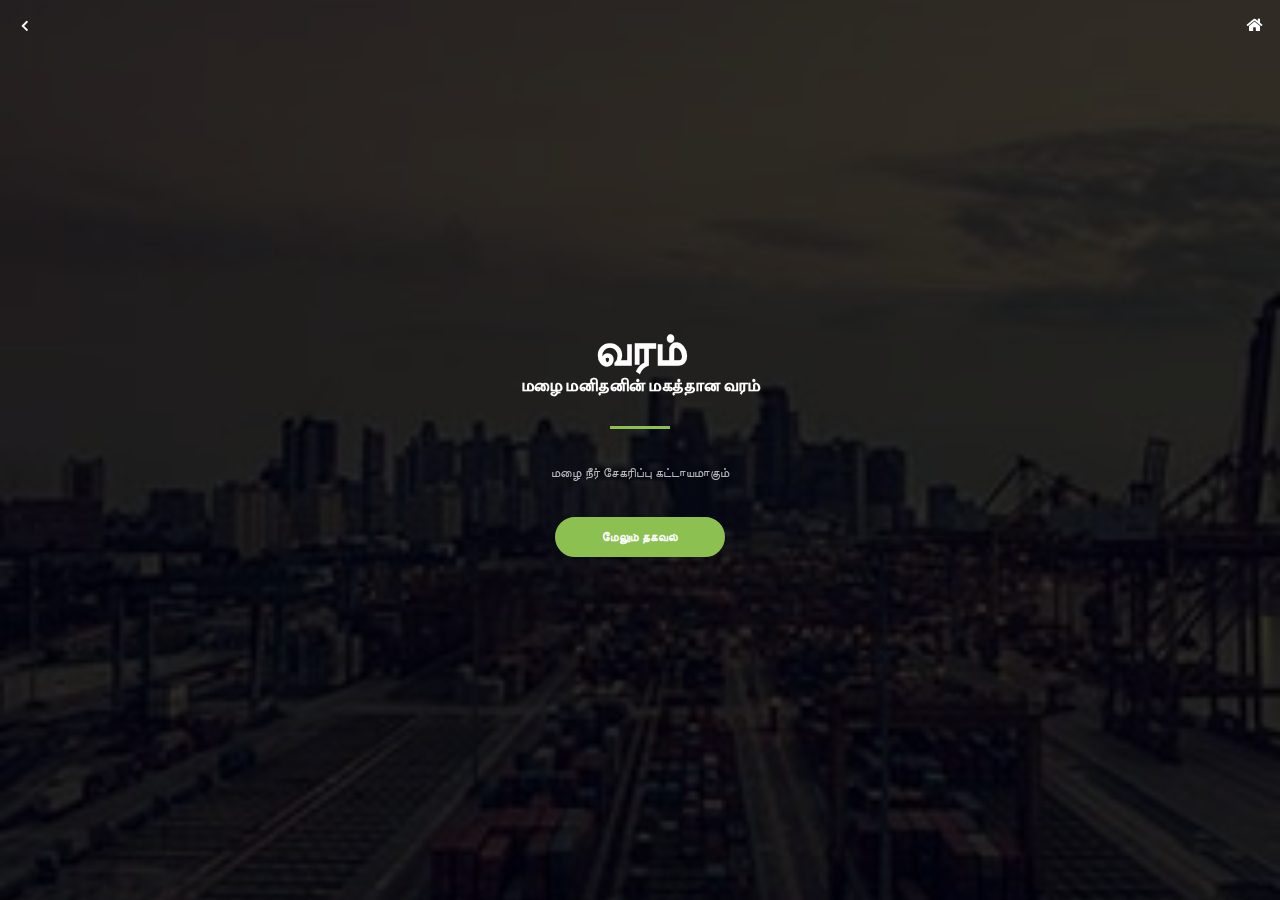
<file: index.html>
<!DOCTYPE HTML>
<html lang="en">
<head>
<meta http-equiv="Content-Type" content="text/html; charset=utf-8" />
<meta name="apple-mobile-web-app-status-bar-style" content="red">
<meta name="viewport" content="width=device-width, initial-scale=1, minimum-scale=1, maximum-scale=1, viewport-fit=cover" />
<title>வரம்</title>
<link rel="stylesheet" type="text/css" href="styles/style.css">
<link rel="stylesheet" type="text/css" href="fonts/css/fontawesome-all.min.css">
<link rel="stylesheet" type="text/css" href="styles/framework.css">
<link href="https://fonts.googleapis.com/css?family=IBM+Plex+Sans:100,100i,200,200i,300,300i,400,400i,500,500i,600,600i,700,700i|Roboto:100,100i,300,300i,400,400i,500,500i,700,700i,900,900i" rel="stylesheet">

</head>

<body>
    
<div id="page-transitions" class="page-build light-skin highlight-blue">    
	<div class="page-content page-content-full">
		<div class="coverpage">
			<a href="#" class="cover-back-button back-button"><i class="fa fa-chevron-left font-12 color-white"></i></a>
			<a href="#" class="cover-back-button cover-home-button"><i class="fa fa-home font-14 color-white"></i></a>
            <div class="cover-slider owl-carousel owl-has-dots-over">
                <div class="cover-item" style="background-image:url(images/pictures/18l.jpg);">
                    <div class="cover-content cover-content-center">
                        <h1 class="color-white center-text uppercase ultrabold bottom-10 fa-3x">
                            வரம்</strong></h1>
                        <h4 class="color-white center-text bolder bottom-30">மழை மனிதனின் மகத்தான வரம்</h4>
                        <div class="deco-thick bg-green-dark bottom-30"></div>
                        <p class="color-white center-text opacity-70 bottom-30">மழை நீர் சேகரிப்பு கட்டாயமாகும்</p>
                        <a href="#" class="button button-green color-white button-round button-center uppercase ultrabold button-s">மேலும் தகவல்</a>
                    </div>
                    <div class="cover-overlay overlay bg-black opacity-80"></div>
                </div>               
            </div>
		</div>  
      
    </div>
   
</div>      

<script type="text/javascript" src="scripts/jquery.js"></script>
<script type="text/javascript" src="scripts/plugins.js"></script>
<script type="text/javascript" src="scripts/custom.js"></script>
</body>
</html>
</file>
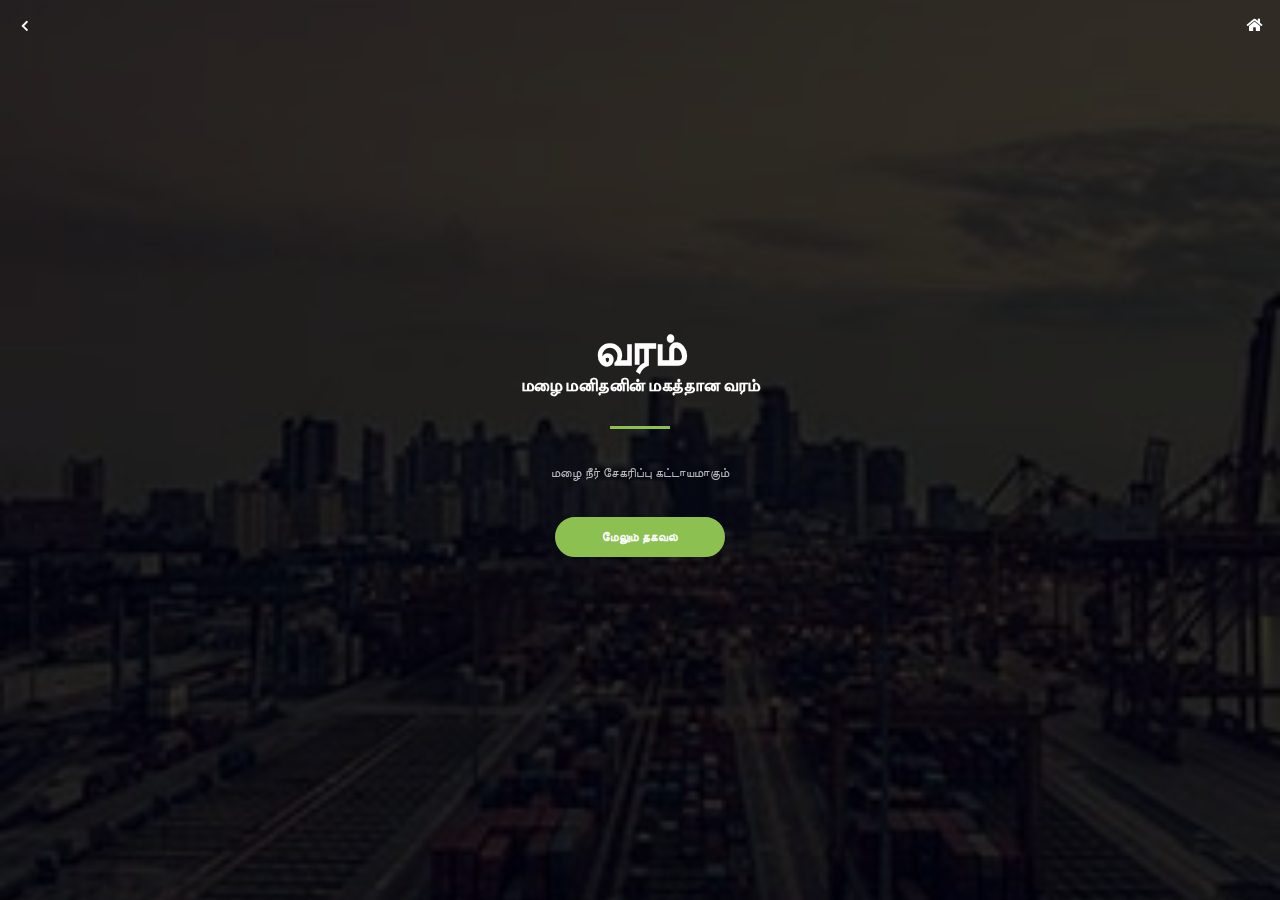
<file: home1.html>
<!DOCTYPE HTML>
<html lang="en">
<head>
<meta http-equiv="Content-Type" content="text/html; charset=utf-8" />
<meta name="apple-mobile-web-app-status-bar-style" content="red">
<meta name="viewport" content="width=device-width, initial-scale=1, minimum-scale=1, maximum-scale=1, viewport-fit=cover" />
<title>வரம்</title>
<link rel="stylesheet" type="text/css" href="styles/style.css">
<link rel="stylesheet" type="text/css" href="fonts/css/fontawesome-all.min.css">
<link rel="stylesheet" type="text/css" href="styles/framework.css">
<link href="https://fonts.googleapis.com/css?family=IBM+Plex+Sans:100,100i,200,200i,300,300i,400,400i,500,500i,600,600i,700,700i|Roboto:100,100i,300,300i,400,400i,500,500i,700,700i,900,900i" rel="stylesheet">

</head>

<body>
    
<div id="page-transitions" class="page-build light-skin highlight-blue">    
	<div class="page-content page-content-full">
		<div class="coverpage">
			<a href="#" class="cover-back-button back-button"><i class="fa fa-chevron-left font-12 color-white"></i></a>
			<a href="#" class="cover-back-button cover-home-button"><i class="fa fa-home font-14 color-white"></i></a>
            <div class="cover-slider owl-carousel owl-has-dots-over">
                <div class="cover-item" style="background-image:url(images/pictures/18l.jpg);">
                    <div class="cover-content cover-content-center">
                        <h1 class="color-white center-text uppercase ultrabold bottom-10 fa-3x">
                            வரம்</strong></h1>
                        <h4 class="color-white center-text bolder bottom-30">மழை மனிதனின் மகத்தான வரம்</h4>
                        <div class="deco-thick bg-green-dark bottom-30"></div>
                        <p class="color-white center-text opacity-70 bottom-30">மழை நீர் சேகரிப்பு கட்டாயமாகும்</p>
                        <a href="#" class="button button-green color-white button-round button-center uppercase ultrabold button-s">மேலும் தகவல்</a>
                    </div>
                    <div class="cover-overlay overlay bg-black opacity-80"></div>
                </div>               
            </div>
		</div>  
      
    </div>
   
</div>      

<script type="text/javascript" src="scripts/jquery.js"></script>
<script type="text/javascript" src="scripts/plugins.js"></script>
<script type="text/javascript" src="scripts/custom.js"></script>
</body>
</html>
</file>
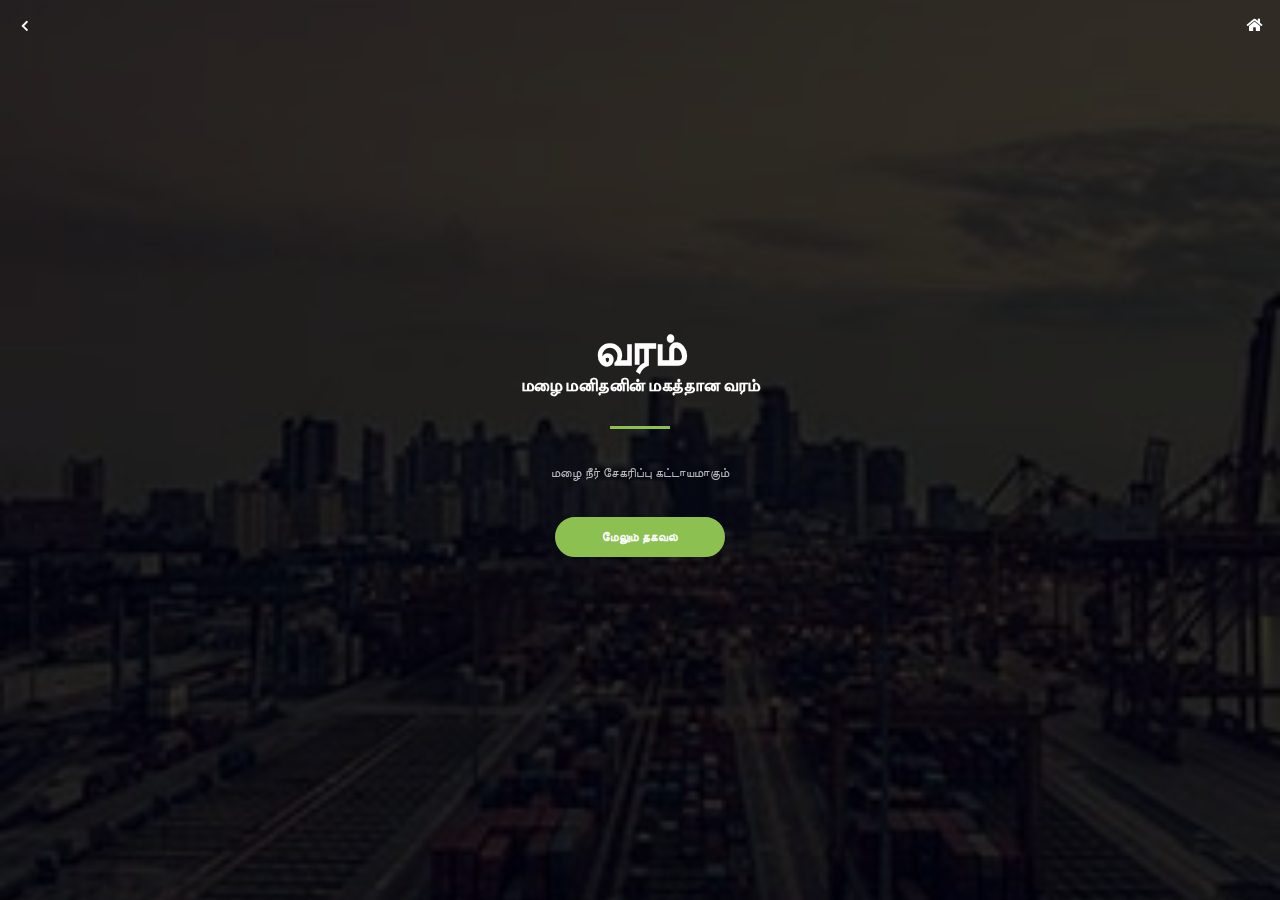
<file: index1.html>
<!DOCTYPE HTML>
<html lang="en">
<head>
<meta http-equiv="Content-Type" content="text/html; charset=utf-8" />
<meta name="apple-mobile-web-app-status-bar-style" content="red">
<meta name="viewport" content="width=device-width, initial-scale=1, minimum-scale=1, maximum-scale=1, viewport-fit=cover" />
<title>வரம்</title>
<link rel="stylesheet" type="text/css" href="styles/style.css">
<link rel="stylesheet" type="text/css" href="fonts/css/fontawesome-all.min.css">
<link rel="stylesheet" type="text/css" href="styles/framework.css">
<link href="https://fonts.googleapis.com/css?family=IBM+Plex+Sans:100,100i,200,200i,300,300i,400,400i,500,500i,600,600i,700,700i|Roboto:100,100i,300,300i,400,400i,500,500i,700,700i,900,900i" rel="stylesheet">

</head>

<body>
    
<div id="page-transitions" class="page-build light-skin highlight-blue">    
	<div class="page-content page-content-full">
		<div class="coverpage">
			<a href="#" class="cover-back-button back-button"><i class="fa fa-chevron-left font-12 color-white"></i></a>
			<a href="#" class="cover-back-button cover-home-button"><i class="fa fa-home font-14 color-white"></i></a>
            <div class="cover-slider owl-carousel owl-has-dots-over">
                <div class="cover-item" style="background-image:url(images/pictures/18l.jpg);">
                    
                    <div class="cover-content cover-content-center">
                            
                        <h1 class="color-white center-text uppercase ultrabold bottom-10 fa-3x">
                            வரம்</strong></h1>
                        <h4 class="color-white center-text bolder bottom-30">மழை மனிதனின் மகத்தான வரம்</h4>
                        <div class="deco-thick bg-green-dark bottom-30"></div>
                        <p class="color-white center-text opacity-70 bottom-30">மழை நீர் சேகரிப்பு கட்டாயமாகும்</p>
                        <a href="#" class="button button-green color-white button-round button-center uppercase ultrabold button-s">மேலும் தகவல்</a>
                    </div>
                    <div class="cover-overlay overlay bg-black opacity-80"></div>
                </div>               
            </div>
		</div>  
      
    </div>
   
</div>      

<script type="text/javascript" src="scripts/jquery.js"></script>
<script type="text/javascript" src="scripts/plugins.js"></script>
<script type="text/javascript" src="scripts/custom.js"></script>
</body>
</html>
</file>
<file: styles/style.css>
/*Style.CSS*/
/* All logos and logo sizes are edited in this CSS*/

.header-logo-image, .footer-logo{
    background-size:85px 50px;
    background-repeat: no-repeat;
    background-position:left center;
    height:100%;
    width:147px;
}

#preloader h1{
    background-size:160px 23px;
    background-repeat: no-repeat;
    background-position:center bottom;
    height:100px;
}

.preloader-light h1{background-image:url(../images/logo-dark.png)!important;}
.preloader-dark h1{background-image:url(../images/logo-light.png)!important;}

.dark-skin .header-logo-image,
.dark-skin .footer-logo{background-image:url(../images/logo-light.png)!important;}

.light-skin .header-logo-image,
.light-skin .footer-logo{background-image:url(../images/logo-2.png)!important;}
</file>
<file: styles/framework.css>
/* Framework.CSS

    Template Name:      Enabled Mobile Templates
    Template URL:       http://enableds.com
    Author:             Enabled
    Author URI:         http://themeforest.net/user/Enabled?ref=Enabled 
    Version:            10.0
    License:            Regular or Extended via ThemeForest
    Structure:          Each chapter from the structure can be located using 
                        CTRL + F ( Windows ) or CMD + F ( Mac ) The titles are
                        copy pasted as they are in the code.
	Table Of Contents:
	
	1. Reset 
	2. Page Content Settings
	3. Typography Reset
	4. Backgrounds & Colors
	5. Image Effects
	6. Typography Custom
	7. Lists
	8. Responsive Classes
	9. Decorations 
	10. Hover + Rotate Effects
	11. Input Styles
	12. Switches
	13. Range sliders
	14. Checkbox and Radios
	15. Dropcaps
	16. Chips
	17. Link Lists
	18. Sortable List 
	19. Search
	20. Buttons
	21. Back to Top Badge 
	22. Mobile Ads & Cookie Policy
	23. Content Strip & Gardient Cards
	24. Icon Column
	25. Home Call To Action
	26. Pricing Table
	27. Block Quotes
	28. Reviews
	29. Article Cards 
	30. Contact Page 
	31. Header & Menu icons
	32. Footer
	33. Custom Menu Canvas Elements 
	34. Menu Wrappers 
	35. Accordion
	36. Tabs 
	37. Toggles
	38. FAQ
	39. Snackbar
	40. Toast Box
	41. Notification Boxes 
	42. Reading Box
	43. Pagination
	44. Progress Bar
	45. Media Pages
	46. Full Page
	47. Page 404
	48. Page Countdown
	49. Page Login
	50. Page VCard
	51. Page Timeline
	52. Page Profile 
	53. Page System
	54. Page TEam
	55. Calendar
	56. Chat
	57. Coverpage
	58. Map FullScreen
	59. Page Plugins
	60. Demo Elements -  Delete these 

	Deleting the mentioned items above can be done by going to the CSS chapter below
	and deleting all the lines in the content. This will help increase loading speed!
*/

p{color:#818181;}
p strong{color:#1f1f1f;}
a{color:#2980b9;}

::-webkit-scrollbar { 
    display: none; 
}

* {
	margin: 0;
	padding: 0;
	border: 0;
	font-size: 100%;
	vertical-align: baseline;
	outline: none;
	font-size-adjust: none;
	-webkit-text-size-adjust: none;
	-moz-text-size-adjust: none;
	-ms-text-size-adjust: none;
	-webkit-tap-highlight-color: rgba(0,0,0,0);
    -webkit-font-smoothing: subpixel-antialiased!important;
    -webkit-transform: translate3d(1,1,1);
    transform:translate3d(1,1,1);    
    text-rendering: auto;
    -webkit-font-smoothing: subpixel-antialiased;
    -moz-osx-font-smoothing: grayscale;
}

*:focus {outline: none;}
*,*:after,*:before {	
    -webkit-box-sizing: border-box;	
    -moz-box-sizing: border-box;	
    box-sizing: border-box;	
    padding: 0;	
    margin: 0;
}

body{
	margin: 0;
	padding: 0;
	overflow-x:hidden;
    font-size:15px;
    font-family:'Roboto', sans-serif;
    line-height:30px;
    font-weight:400;
}

::selection {background-color:#CCC; color:#000;}
div, a, p, img, blockquote, form, fieldset, textarea, input, label, iframe, code, pre {
	display: block;
	position:relative;
}

textarea, input {outline: none;}
input[type="submit"]{appearance:none;   -webkit-appearance: none;}
input{border-radius: 0!important; -webkit-border-radius:0px!important; display:inline-block;}
textarea{-webkit-appearance: none!important; border-radius: 0!important; -webkit-border-radius:0px!important;}
label a{display:inline-block;}

/*---Page Content Settings---*/
/*---------------------------*/

#page-transitions{left:0px; right:0px; display:block;}
.page-content{margin-bottom:0px; background-color:#FFFFFF; overflow-x:hidden;}
.page-content-gray{background-color:#ebebeb!important;}
.transparent-bg{background-color:rgba(255,255,255,0)!important; transition:all 250ms ease;}

/*---Typography---*/ 
/*----------------*/ 

p{line-height: 28px; margin-bottom: 30px; font-size:13px;}
p > a {	display: inline; text-decoration: none;}
p > a:hover{text-decoration: underline;}
p > span {display: inline;}
p strong{font-size:13px; font-weight:500;}
span > a {display: inline;}
a > span {display: inline;}
a {text-decoration: none;}
a:hover {text-decoration: none;}
strong a, em a{display:inline;}
h1 > a, h2 > a, h3 > a, h4 > a, h5 > a, h6 > a {display: inline;}
table {bborder-collapse: separate; border-spacing: 0; width: 100%; clear: both; margin-bottom: 27px;}
th {vertical-align: middle; font-weight: bold;}
tr {line-height: 18px;}
td {text-align: center; padding:9px 0px 9px 0px; line-height: 18px;	vertical-align: middle;}
.table tr.even td{background: #efefef;}
.table tr:hover td{background: #f8f8f8;}
tr:hover > td {background: #fff;}
th{	border-bottom: 1px solid #e9e9e9; color: #1f1f1f; line-height:45px;	background-color: #f6f6f6;}
td{ color: #666;background-color: #fdfdfd;}
table{background-color: #f6f6f6; font-size:12px;}
.table-borders-light *{border-color:rgba(255,255,255,0.1)!important;}
ul, ol{color:#666666; font-size:13px;}
ul {margin-bottom: 30px;}
ul ul{margin-bottom:5px;}
ol ol{margin-bottom:5px;}
ol {margin-bottom: 30px;}
li {line-height: 24px;	margin-bottom:5px;}
ol > li:last-child, ul > li:last-child {margin-bottom:0px;}
textarea{font-family:'Roboto', sans-serif;}
sub, sup{font-size: 50%; line-height: 0;  position: relative;  vertical-align: baseline;}
sup{top: -15px;} sub{bottom: 0px;}
.disabled{display:none!important;}
.center-item{margin-left:auto!important; margin-right:auto;}
.font-8{font-size:8px!important;}
.font-9{font-size:9px!important;}
.font-10{font-size:10px!important;}
.font-11{font-size:11px!important;}
.font-12{font-size:12px!important;}
.font-13{font-size:13px!important;}
.font-14{font-size:14px!important;}
.font-15{font-size:15px!important;}
.font-16{font-size:16px!important;}
.font-17{font-size:17px!important;}
.font-18{font-size:18px!important;}
.font-19{font-size:19px!important;}
.font-20{font-size:20px!important;}
.font-21{font-size:21px!important;}
.font-22{font-size:22px!important;}
.font-23{font-size:23px!important;}
.font-25{font-size:25px!important;}
.font-26{font-size:26px!important;}
.font-27{font-size:27px!important;}
.font-28{font-size:28px!important;}
.font-29{font-size:29px!important;}
.font-30{font-size:30px!important;}
.font-31{font-size:31px!important;}
.font-32{font-size:32px!important;}
.font-33{font-size:33px!important;}
.font-34{font-size:34px!important;}

/*---Background & Colors---*/
/*-------------------------*/
.bg-full{position:fixed; top:-20px; left:-20px; right:-20px; bottom:-20px; overflow:hidden;}
.bg-cover{background-size:cover; background-position:center center;}
.bg-transparent{background:rgba(0,0,0,0)!important;}
.bg-dark{background-color:rgba(0,0,0,0.3)!important;}
.bg-1{background-image:url(../images/pictures/1.jpg)}
.bg-2{background-image:url(../images/pictures/2.jpg)}
.bg-3{background-image:url(../images/pictures/3.jpg)}
.bg-4{background-image:url(../images/pictures/4.jpg)}
.bg-5{background-image:url(../images/pictures/5.jpg)}
.bg-6{background-image:url(../images/pictures/6.jpg)}
.bg-7{background-image:url(../images/pictures/7.jpg)}
.bg-8{background-image:url(../images/pictures/8.jpg)}
.bg-9{background-image:url(../images/pictures/9.jpg)}

.vertical-bg-0{background-image:url(../images/pictures_vertical/bg0.jpg);}
.vertical-bg-1{background-image:url(../images/pictures_vertical/bg1.jpg);}
.vertical-bg-2{background-image:url(../images/pictures_vertical/bg2.jpg);}
.vertical-bg-3{background-image:url(../images/pictures_vertical/bg3.jpg);}
.vertical-bg-4{background-image:url(../images/pictures_vertical/bg4.jpg);}
.vertical-bg-5{background-image:url(../images/pictures_vertical/bg5.jpg);}
.vertical-bg-6{background-image:url(../images/pictures_vertical/bg6.jpg);}
.vertical-bg-7{background-image:url(../images/pictures_vertical/bg7.jpg);}
.vertical-bg-8{background-image:url(../images/pictures_vertical/bg8.jpg);}
.vertical-bg-9{background-image:url(../images/pictures_vertical/bg9.jpg);}
.vertical-bg-10{background-image:url(../images/pictures_vertical/bg10.jpg);}

.overlay, .overlay-image{
    position:absolute;
    top:0px;
    left:0px;
    right:0px;
    bottom:0px;
    z-index:9;
	background-size:cover;
    pointer-events: none;
}
.overlay-image{z-index:8;}
.above-overlay{position: relative; z-index:10!important;}
.dark-overlay{background-color:rgba(0,0,0,0.7);}
.medium-overlay{background-color:rgba(0,0,0,0.6);}
.light-overlay{background-color:rgba(255,255,255,0.85);}
.overlay-dark{background-color:rgba(0,0,0,0.8);}
.overlay-medium{background-color:rgba(0,0,0,0.65);}
.overlay-light{background-color:rgba(255,255,255,0.75);}
.overlay-gradient{background: linear-gradient(to bottom, rgba(0,0,0,0.0) 0%, rgba(0,0,0,0.0) 20%,rgba(0,0,0,0.1) 40%,rgba(0,0,0,0.7) 70%,rgba(0,0,0,1) 100%);}
.overlay-gradient-large{background: linear-gradient(to bottom, rgba(0,0,0,0.4) 10%, rgba(0,0,0,0.6) 30%,rgba(0,0,0,0.7) 60%,rgba(0,0,0,0.8) 70%,rgba(0,0,0,1) 100%);}
.overlay-gradient-small{background: linear-gradient(to bottom, rgba(0,0,0,0.0) 0%, rgba(0,0,0,0.0) 30%,rgba(0,0,0,0.1) 40%,rgba(0,0,0,0.5) 70%,rgba(0,0,0,0.8) 100%);}

/*Page Highlights*/
.highlight-red .active-menu *{color:#d8334a!important;}
.highlight-red .color-highlight, .highlight-red .active-menu{color:#d8334a!important;}
.highlight-red .bg-highlight{background-color:#d8334a!important; color:#FFFFFF;}
.highlight-red .bg-highlight.button{border:solid 2px #d8334a;}

.highlight-green .active-menu *{color:#8CC152!important;}
.highlight-green .color-highlight, .highlight-green .active-menu{color:#8CC152!important;}
.highlight-green .bg-highlight{background-color:#8CC152!important; color:#FFFFFF;}
.highlight-green .bg-highlight.button{border:solid 2px #8CC152;}

.highlight-blue .active-menu *{color:#4A89DC!important;}
.highlight-blue .color-highlight, .highlight-blue .active-menu{color:#4A89DC!important;}
.highlight-blue .bg-highlight{background-color:#4A89DC!important; color:#FFFFFF;}
.highlight-blue .bg-highlight.button{border:solid 2px #4A89DC;}

.highlight-pink .active-menu *{color:#fa6a8e!important;}
.highlight-pink .color-highlight, .highlight-pink .active-menu{color:#fa6a8e!important;}
.highlight-pink .bg-highlight{background-color:#fa6a8e!important; color:#FFFFFF;}
.highlight-pink .bg-highlight.button{border:solid 2px #fa6a8e;}

.highlight-orange .active-menu *{color:#fc6e51!important;}
.highlight-orange .color-highlight, .highlight-orange .active-menu{color:#fc6e51!important;}
.highlight-orange .bg-highlight{background-color:#fc6e51!important; color:#FFFFFF;}
.highlight-orange .bg-highlight.button{border:solid 2px #fc6e51;}

.highlight-magenta .active-menu *{color:#8067B7!important;}
.highlight-magenta .color-highlight, .highlight-magenta .active-menu{color:#8067B7!important;}
.highlight-magenta .bg-highlight{background-color:#8067B7!important; color:#FFFFFF;}
.highlight-magenta .bg-highlight.button{border:solid 2px #8067B7;}

.highlight-simple .active-menu *{color:#383838!important;}
.highlight-simple .color-highlight, .highlight-simple .active-menu *{color:#383838!important;}
.highlight-simple .color-highlight, .highlight-simple .active-menu{color:#383838!important;}
.highlight-simple .bg-highlight{background-color:#383838!important; color:#FFFFFF;}
.highlight-simple .bg-highlight.button{border:solid 2px #383838;}

.bg-teal-light{ background-color: #A0CECB!important; color:#FFFFFF;}
.bg-teal-dark{  background-color: #7DB1B1!important; color:#FFFFFF;}
.border-teal-light{ border:solid 1px #A0CECB!important;}
.border-teal-dark{  border:solid 1px #7DB1B1!important;}
.bg-hover-teal-light:hover{ background-color: #A0CECB!important; color:#FFFFFF!important; transition:all 200ms ease;}
.bg-hover-teal-dark:hover{  background-color: #7DB1B1!important; color:#FFFFFF!important; transition:all 200ms ease;}
.color-teal-light{ color: #A0CECB!important;}
.color-teal-dark{  color: #7DB1B1!important;}

.bg-green-light{background-color: #A0D468!important; color:#FFFFFF;}
.bg-green-dark{background-color: #8CC152!important; color:#FFFFFF;}
.border-green-light{border:solid 1px #A0D468!important;}
.border-green-dark{ border:solid 1px #8CC152!important;}
.bg-hover-green-light:hover{background-color: #A0D468!important; color:#FFFFFF!important; transition:all 200ms ease;}
.bg-hover-green-dark:hover{background-color: #8CC152!important; color:#FFFFFF!important; transition:all 200ms ease;}
.color-green-light{color: #A0D468!important;}
.color-green-dark{color: #8CC152!important;}

.bg-green2-light{background-color: #2ECC71!important; color:#FFFFFF;}
.bg-green2-dark{background-color: #2ABA66!important; color:#FFFFFF;}
.border-green2-light{border:solid 1px #2ECC71!important;}
.border-green2-dark{ border:solid 1px #2ABA66!important;}
.bg-hover-green2-light:hover{background-color: #2ECC71!important; color:#FFFFFF!important; transition:all 200ms ease;}
.bg-hover-green2-dark:hover{background-color: #2ABA66!important; color:#FFFFFF!important; transition:all 200ms ease;}
.color-green2-light{color: #2ECC71!important;}
.color-green2-dark{color: #2ABA66!important;}

.bg-blue-light{background-color: #5D9CEC!important; color:#FFFFFF;}
.bg-blue-dark{background-color: #4A89DC!important; color:#FFFFFF;}
.border-blue-light{border:solid 1px #5D9CEC!important;}
.border-blue-dark{ border:solid 1px #4A89DC!important;}
.bg-hover-blue-light:hover{background-color: #5D9CEC!important; color:#FFFFFF!important; transition:all 200ms ease;}
.bg-hover-blue-dark:hover{background-color: #4A89DC!important; color:#FFFFFF!important; transition:all 200ms ease;}
.color-blue-light{color: #5D9CEC!important;}
.color-blue-dark{color: #4A89DC!important;}

.bg-blue2-light{background-color: #4FC1E9!important; color:#FFFFFF;}
.bg-blue2-dark{background-color: #3BAFDA!important; color:#FFFFFF!important;}
.border-blue2-light{border:solid 1px #4FC1E9!important;}
.border-blue2-dark{ border:solid 1px #3BAFDA!important;}
.bg-hover-blue2-light:hover{background-color: #4FC1E9!important; color:#FFFFFF!important; transition:all 200ms ease;}
.bg-hover-blue2-dark:hover{background-color: #3BAFDA!important; color:#FFFFFF!important; transition:all 200ms ease;}
.color-blue2-light{color: #4FC1E9!important;}
.color-blue2-dark{color: #3BAFDA!important;}

.bg-magenta-light{background-color: #8067B7!important; color:#FFFFFF;}
.bg-magenta-dark{background-color: #6A50A7!important; color:#FFFFFF;}
.border-magenta-light{border:solid 1px #8067B7!important;}
.border-magenta-dark{ border:solid 1px #6A50A7!important;}
.bg-hover-magenta-light:hover{background-color: #8067B7!important; color:#FFFFFF!important; transition:all 200ms ease;}
.bg-hover-magenta-dark:hover{background-color: #6A50A7!important; color:#FFFFFF!important; transition:all 200ms ease;}
.color-magenta-light{color: #8067B7!important;}
.color-magenta-dark{color: #6A50A7!important;}

.bg-night-light{background-color: #656D78!important; color:#FFFFFF;}
.bg-night-dark{background-color: #434A54!important; color:#FFFFFF;}
.border-night-light{border:solid 1px #656D78!important;}
.border-night-dark{ border:solid 1px #434A54!important;}
.bg-hover-night-light:hover{background-color: #656D78!important; color:#FFFFFF!important; transition:all 200ms ease;}
.bg-hover-night-dark:hover{background-color: #434A54!important; color:#FFFFFF!important; transition:all 200ms ease;}
.color-night-light{color: #656D78!important;}
.color-night-dark{color: #434A54!important;}

.bg-yellow-light{background-color: #FFCE54!important; color:#FFFFFF;}
.bg-yellow-dark{background-color: #F6BB42!important; color:#FFFFFF;}
.border-yellow-light{border:solid 1px #FFCE54!important;}
.border-yellow-dark{ border:solid 1px #F6BB42!important;}
.bg-hover-yellow-light:hover{background-color: #FFCE54!important; color:#FFFFFF!important; transition:all 200ms ease;}
.bg-hover-yellow-dark:hover{background-color: #F6BB42!important; color:#FFFFFF!important; transition:all 200ms ease;}
.color-yellow-light{color: #FFCE54!important;}
.color-yellow-dark{color: #F6BB42!important;}

.bg-yellow2-light{background-color: #E8CE4D!important; color:#FFFFFF;}
.bg-yellow2-dark{background-color: #E0C341!important; color:#FFFFFF;}
.border-yellow2-light{border:solid 1px #E8CE4D!important;}
.border-yellow2-dark{ border:solid 1px #E0C341!important;}
.bg-hover-yellow2-light:hover{background-color: #E8CE4D!important; color:#FFFFFF!important; transition:all 200ms ease;}
.bg-hover-yellow2-dark:hover{background-color: #E0C341!important; color:#FFFFFF!important; transition:all 200ms ease;}
.color-yellow2-light{color: #E8CE4D!important;}
.color-yellow2-dark{color: #E0C341!important;}

.bg-orange-light{background-color: #FC6E51!important; color:#FFFFFF;}
.bg-orange-dark{background-color: #E9573F!important; color:#FFFFFF;}
.border-orange-light{border:solid 1px #FC6E51!important;}
.border-orange-dark{ border:solid 1px #E9573F!important;}
.bg-hover-orange-light:hover{background-color: #FC6E51!important; color:#FFFFFF!important; transition:all 200ms ease;}
.bg-hover-orange-dark:hover{background-color: #E9573F!important; color:#FFFFFF!important; transition:all 200ms ease;}
.color-orange-light{color: #FC6E51!important;}
.color-orange-dark{color: #E9573F!important;}

.bg-red-light{background-color: #e74c3c!important; color:#FFFFFF;}
.bg-red-dark{background-color: #c0392b!important; color:#FFFFFF;}
.border-red-light{border:solid 1px #e74c3c!important;}
.border-red-dark{ border:solid 1px #c0392b!important;}
.bg-hover-red-light:hover{background-color: #e74c3c!important; color:#FFFFFF!important; transition:all 200ms ease;}
.bg-hover-red-dark:hover{background-color: #c0392b!important; color:#FFFFFF!important; transition:all 200ms ease;}
.color-red-light{color: #e74c3c!important;}
.color-red-dark{color: #c0392b!important;}

.bg-pink-light{background-color: #fa6a8e !important; color:#FFFFFF;}
.bg-pink-dark{background-color: #FB3365 !important; color:#FFFFFF;}
.border-pink-light{border:solid 1px #fa6a8e !important;}
.border-pink-dark{ border:solid 1px #FB3365 !important;}
.bg-hover-pink-light:hover{background-color: #f85d84!important; color:#FFFFFF!important; transition:all 200ms ease;}
.bg-hover-pink-dark:hover{background-color: #fa6a8e!important; color:#FFFFFF!important; transition:all 200ms ease;}
.color-pink-light{color: #fa6a8e!important;}
.color-pink-dark{color: #FB3365!important;}

.bg-brown-light{background-color: #BAA286 !important; color:#FFFFFF;}
.bg-brown-dark{background-color: #AA8E69 !important; color:#FFFFFF;}
.border-brown-light{border:solid 1px #BAA286 !important;}
.border-brown-dark{ border:solid 1px #AA8E69 !important;}
.bg-hover-brown-light:hover{background-color: #BAA286!important; color:#FFFFFF!important; transition:all 200ms ease;}
.bg-hover-brown-dark:hover{background-color: #AA8E69!important; color:#FFFFFF!important; transition:all 200ms ease;}
.color-brown-light{color: #BAA286!important;}
.color-brown-dark{color: #AA8E69!important;}

.bg-brown2-light{background-color: #8E8271 !important; color:#FFFFFF;}
.bg-brown2-dark{background-color: #7B7163 !important; color:#FFFFFF;}
.border-brown2-light{border:solid 1px #8E8271 !important;}
.border-brown2-dark{ border:solid 1px #7B7163 !important;}
.bg-hover-brown2-light:hover{background-color: #8E8271!important; color:#FFFFFF!important; transition:all 200ms ease;}
.bg-hover-brown2-dark:hover{background-color: #7B7163!important; color:#FFFFFF!important; transition:all 200ms ease;}
.color-brown2-light{color: #8E8271!important;}
.color-brown2-dark{color: #7B7163!important;}

.bg-gray-light{background-color: #bdc3c7!important; color:#FFFFFF;}
.bg-gray-dark{background-color: #95a5a6!important; color:#FFFFFF;}
.border-gray-light{border:solid 1px #bdc3c7!important;}
.border-gray-dark{ border:solid 1px #95a5a6!important;}
.bg-hover-gray-light:hover{background-color: #bdc3c7!important; color:#FFFFFF!important; transition:all 200ms ease;}
.bg-hover-gray-dark:hover{background-color: #95a5a6!important; color:#FFFFFF!important; transition:all 200ms ease;}
.color-gray-light{color: #bdc3c7!important;}
.color-gray-dark{color: #95a5a6!important;}

.bg-white{background-color:#FFFFFF!important;}
.bg-hover-black:hover{background-color:#FFFFFF!important; color:#000000!important;}
.color-white{color:#FFFFFF!important;}
.border-white{border:solid 1px #FFFFFF!important;}
.border-light{border-color:rgba(255,255,255,0.05)!important;}

.bg-black{background-color:#000000!important;}
.bg-hover-black:hover{background-color:#000000!important; color:#FFFFFF!important;}
.color-black{color:#000000!important;}
.border-black{border:solid 1px #000000!important;}

.gradient-red-light{background-image: linear-gradient(180deg, #ED5565 0%, #DA4453 100%);}
.gradient-red-dark{background-image: linear-gradient(180deg, #D8334A 0%, #BF263C 100%);}
.gradient-orange-light{background-image: linear-gradient(180deg, #f88168 0%, #E9573F 100%);}
.gradient-orange-dark{background-image: linear-gradient(180deg, #FC6E51 0%, #d14b35 100%);}
.gradient-yellow-light{background-image: linear-gradient(180deg, #ffd979 0%, #fac454 100%);}
.gradient-yellow-dark{background-image: linear-gradient(180deg, #fdc435 0%, #e3a526 100%);}
.gradient-green-light{background-image: linear-gradient(180deg, #A0D468 0%, #75a243 100%);}
.gradient-green-dark{background-image: linear-gradient(180deg, #9acb66 0%, #6e9b3d 100%);}
.gradient-mint-light{background-image: linear-gradient(180deg, #4dd9b6 0%, #31a789 100%);}
.gradient-mint-dark{background-image: linear-gradient(180deg, #46d0ad 0%, #1d7c66 100%);}
.gradient-blue-dark{background-image: linear-gradient(180deg, #52bee3 0%, #3291b4 100%);}
.gradient-blue-light{background-image: linear-gradient(180deg, #52bee3 0%, #3291b4 100%);}
.gradient-sky-light{background-image: linear-gradient(180deg, #6ca6ef 0%, #3c77c4 100%);}
.gradient-sky-dark{background-image: linear-gradient(180deg, #4690f0 0%, #2a5da3 100%);}
.gradient-magenta-light{background-image: linear-gradient(180deg, #b49fe6 0%, #7863af 100%);}
.gradient-magenta-dark{background-image: linear-gradient(180deg, #a387e0 0%, #6A50A7 100%);}
.gradient-brown-light{background-image: linear-gradient(180deg, #e2c6a7 0%, #AA8E69 100%);}
.gradient-brown-dark{background-image: linear-gradient(180deg, #bfaf97 0%, #8e8170 100%);}
.gradient-night-light{background-image: linear-gradient(180deg, #656D78 0%, #434A54 100%);}
.gradient-night-dark{background-image: linear-gradient(180deg, #3C3B3D 0%, #323133 100%);}

.opacity-0{opacity:0.0;}
.opacity-05{opacity:0.05;}
.opacity-10{opacity:0.1;}
.opacity-20{opacity:0.2;}
.opacity-25{opacity:0.25;}
.opacity-30{opacity:0.3;}
.opacity-40{opacity:0.4;}
.opacity-50{opacity:0.5;}
.opacity-60{opacity:0.6;}
.opacity-70{opacity:0.7;}
.opacity-75{opacity:0.75;}
.opacity-80{opacity:0.8;}
.opacity-90{opacity:0.9;}
.border-round{border-radius:100px; overflow:hidden;}

.bg-green-light i, 
.bg-green-dark i,
.bg-teal-light i, 
.bg-teal-dark i, 
.bg-magenta-light i, 
.bg-magenta-dark i, 
.bg-yellow-light i, 
.bg-yellow-dark i, 
.bg-orange-light i, 
.bg-orange-dark i, 
.bg-red-dark i, 
.bg-red-light i, 
.bg-gray-light i, 
.bg-gray-dark i{color:#FFFFFF;}

.bg-facebook{background-color:#3b5998; color:#FFFFFF; border:solid 1px #3b5998;}
.bg-facebook:hover{background-color:#4469b7; color:#FFFFFF; border:solid 1px #3b5998;}
.bg-linkedin{background-color:#0077B5; color:#FFFFFF; border:solid 1px #0077B5;}
.bg-linkedin:hover{background-color:#0186cb; color:#FFFFFF; border:solid 1px #0077B5;}
.bg-twitter{background-color:#4099ff; color:#FFFFFF; border:solid 1px #4099ff;}
.bg-twitter:hover{background-color:#5fa9fd; color:#FFFFFF; border:solid 1px #4099ff;}
.bg-google{background-color:#d34836; color:#FFFFFF; border:solid 1px #d34836;}
.bg-google:hover{background-color:#ea4f3b; color:#FFFFFF; border:solid 1px #d34836;}
.bg-whatsapp{background-color:#34AF23; color:#FFFFFF; border:solid 1px #34AF23;}
.bg-whatsapp:hover{background-color:#3cc729; color:#FFFFFF; border:solid 1px #34AF23;}
.bg-pinterest{background-color:#C92228; color:#FFFFFF; border:solid 1px #C92228;}
.bg-pinterest:hover{background-color:#e3262c; color:#FFFFFF; border:solid 1px #C92228;}
.bg-sms{background-color:#27ae60; color:#FFFFFF; border:solid 1px #27ae60;}
.bg-sms:hover{background-color:#2bbe69; color:#FFFFFF; border:solid 1px #27ae60;}
.bg-mail{background-color:#3498db; color:#FFFFFF; border:solid 1px #3498db;}
.bg-mail:hover{background-color:#38a5ed; color:#FFFFFF; border:solid 1px #3498db;}
.bg-dribbble{background-color:#EA4C89; color:#FFFFFF; border:solid 1px #EA4C89;}
.bg-dribbble:hover{background-color:#fc5294; color:#FFFFFF; border:solid 1px #EA4C89;}
.bg-tumblr{background-color:#2C3D52; color:#FFFFFF; border:solid 1px #2C3D52;}
.bg-tumblr:hover{background-color:#3e5674; color:#FFFFFF; border:solid 1px #2C3D52;}
.bg-reddit{background-color:#336699;color:#FFFFFF; border:solid 1px #336699;}
.bg-reddit:hover{background-color:#3b77b4;color:#FFFFFF; border:solid 1px #336699;}
.bg-youtube{background-color:#D12827;color:#FFFFFF; border:solid 1px #D12827;}
.bg-youtube:hover{background-color:#ea2e2d;color:#FFFFFF; border:solid 1px #D12827;}
.bg-phone{background-color:#27ae60;color:#FFFFFF; border:solid 1px #27ae60;}
.bg-phone:hover{background-color:#2cc76e; color:#FFFFFF; border:solid 1px #27ae60;}
.bg-skype{background-color:#12A5F4; color:#FFFFFF; border:solid 1px #27ae60;}
.bg-skype:hover{background-color:#0f95dd; color:#FFFFFF; border:solid 1px #27ae60;}
.bg-instagram{background-color:#e1306c; color:#FFFFFF; border:solid 1px #e1306c;}
.bg-instagram:hover{background-color:#c3295d; color:#FFFFFF; border:solid 1px #c3295d;}

.color-facebook{color:#3b5998!important;}
.color-linkedin{color:#0077B5!important;}
.color-twitter{color:#4099ff!important;}
.color-google{color:#d34836!important;}
.color-whatsapp{color:#34AF23!important;}
.color-pinterest{color:#C92228!important;}
.color-sms{color:#27ae60!important;}
.color-mail{color:#3498db!important;}
.color-dribbble{color:#EA4C89!important;}
.color-tumblr{color:#2C3D52!important;}
.color-reddit{color:#336699!important;}
.color-youtube{color:#D12827!important;}
.color-phone{color:#27ae60!important;}
.color-skype{color:#12A5F4!important;}
.color-facebook:hover, .color-twitter:hover, .color-google:hover, .color-pinterest:hover, .color-sms:hover, .color-mail:hover, .color-dribbble:hover, .color-tumblr:hover, .color-reddit:hover, .color-youtube:hover, .color-phone:hover{color:#FFFFFF;}

.float-left{float:left; margin-top:10px; margin-right:10px;}
.float-right{float:right; margin-top:10px; margin-left:10px;}
.read-more-right{float:right; display:block;}
.read-more-right i{padding-left:10px;}

/*---Image Effects---*/
/*-------------------*/

.polaroid-effect{ border:solid 1px rgba(0,0,0,0.15); background-color:#FFFFFF;padding:8px; box-shadow:0px 2px 5px rgba(0,0,0,0.15);}
.polaroid-effect-small{padding:5px;}
.polaroid-effect p{margin-bottom:-5px!important;}

.blur-effect-caption, .scale-effect-caption, .grayscale-effect-caption{
	position:absolute;
	top:0px;
	left:0px;
	right:0px;
	bottom:0px;
	z-index:9;
	pointer-events: none;
	opacity:0;
	transition:all 250ms ease;
	padding:15px;
}
.grayscale-effect strong, .blur-effect-caption strong, .scale-effect-caption strong{z-index:10; position: relative; display:block;}
.grayscale-effect em, .blur-effect-caption em, .scale-effect-caption em{z-index:10; position:relative; display:block; line-height:24px;}

.scale-effect{overflow:hidden; transition:all 500ms ease;}
.scale-effect img:hover{transform:scale(1.2, 1.2)!important; transition:all 500ms ease;}
.scale-effect img:hover ~ .scale-effect-caption{opacity:1!important; transition:all 500ms ease;	transition-delay: 150ms;}

.blur-effect{overflow:hidden; transition:all 250ms ease!important;}
.blur-effect img{transition:all 500ms ease;}
.blur-effect img:hover{filter: blur(2px); transition:all 500ms ease;}
.blur-effect img:hover ~ .blur-effect-caption{opacity:1!important; transition:all 500ms ease;	transition-delay: 150ms;}

.grayscale-effect{overflow:hidden; transition:all 250ms ease;}
.grayscale-effect img:hover{filter: grayscale(100%); transition:all 500ms ease;}
.grayscale-effect img:hover ~ .grayscale-effect-caption{opacity:1!important; transition:all 500ms ease;	transition-delay: 150ms;}


/*---Typography---*/
/*----------------*/

h1, h2, h3, h4, h5, h6{
	font-family:'IBM Plex Sans', sans-serif;
    letter-spacing:-0.5px;
}

h1{ font-size:24px; line-height:30px; font-weight:500; margin-bottom:5px;}
h2{ font-size:21px; line-height:25px; font-weight:500; margin-bottom:5px;}
h3{ font-size:20px; line-height:24px; font-weight:500; margin-bottom:5px;}
h4{ font-size:18px; line-height:23px; font-weight:500; margin-bottom:5px;}
h5{ font-size:15px; line-height:22px; font-weight:500; margin-bottom:5px;}

.small-heading{font-size:12px;	margin:-10px 0px 10px 0px; display:block;}
.heading-style h4{text-align:center;}
.heading-style p{width:90%!important; margin-left:auto; margin-right:auto;}

.heading-style .line{
    z-index:1;
    width:280px;
	margin:30px auto 25px auto;
    display:block;
    height: 1px;
}

.heading-style i{
    font-size:24px;
    height:40px;
    width:50px;
    text-align:center;
    line-height:40px;
    position:absolute;
    top:38px;
    left:50%;
    margin-left:-25px;
    z-index:2;
}

.heading-style p{
    width:300px;
    text-align:center;
    margin-left:auto;
    margin-right:auto;
}

/*Content Title*/
.content-title{margin:0px 20px;}
.content-title span{
    display:block;
    font-size:10px;
    font-weight:500;
    margin-bottom:-12px;
    color:#8e8e8e;
    text-transform:uppercase;
}
.content-title h1{
    font-size:26px;
    font-weight:700;
    letter-spacing:-1.1px;
}
.content-title a{
    position:absolute;
    right:0px;
    top:50%;
    margin-top:-13px;
    font-size:13px;
    
}

/*---Lists---*/
/*-----------*/

.font-icon-list li{list-style:none;	padding-left:0px; margin-left:-20px; line-height:30px;}
.font-icon-list i{margin-right:10px; width:20px; text-align:center;	display:inline-block;}
.font-icon-list .font-icon-list{padding-left:30px;}
.icon-list{list-style: none;    padding-left:0px;}
.icon-list i{width:20px; text-align:center; margin-left:-5px;}
.icon-list ul{padding-left:40px;}

ul{padding-left:20px; list-style-type:disc;}
ul ul, ol ol{padding-top:10px; padding-bottom:10px;}
ol{padding-left:20px; list-style-type: decimal;}
ol ol{list-style-type:lower-alpha;}
ol ol ol{list-style-type:disc;}

/*---Responsive Classes---*/
/*------------------------*/

.top-0{margin-top:0px!important;}
.top-5{margin-top:5px!important;}
.top-10{margin-top:10px!important;}
.top-15{margin-top:15px!important;}
.top-20{margin-top:20px!important;}
.top-25{margin-top:25px!important;}
.top-30{margin-top:30px!important;}
.top-40{margin-top:40px!important;}
.top-50{margin-top:50px!important;}
.bottom-0{margin-bottom:0px!important;}
.bottom-5{margin-bottom:5px!important;}
.bottom-10{margin-bottom:10px!important;}
.bottom-15{margin-bottom:15px!important;}
.bottom-20{margin-bottom:20px!important;}
.bottom-25{margin-bottom:25px!important;}
.bottom-30{margin-bottom:30px!important;}
.bottom-40{margin-bottom:40px!important;}
.bottom-50{margin-bottom:50px!important;}
.left-5{margin-left:5px;}
.left-10{margin-left:10px;}
.left-15{margin-left:15px;}
.left-20{margin-left:20px;}
.left-25{margin-left:25px;}
.left-30{margin-left:30px;}
.right-5{margin-right:5px;}
.right-10{margin-right:10px;}
.right-15{margin-right:15px;}
.right-20{margin-right:20px;}
.right-25{margin-right:25px;}
.right-30{margin-right:30px;}

.clear{clear:both!important;}
.last-column{margin-right:0%!important;}
.left-padding{padding-left:30px;}
.right-padding{padding-right:30px;}
.padding-right{padding-right:20px;}
.padding-left{padding-left:20px;}
.no-border{border:none!important;}
.responsive-image{display:block; width:100%; margin-bottom:15px;}
.rounded-image{border-radius:15px; overflow: hidden;}
.no-shadow{box-shadow:none!important;}
.center-object{margin: auto; background-position:center!important;}
.box-shadow{box-shadow: 0px 2px 10px rgba(0,0,0,0.15);}
.shadow-tiny{	box-shadow:0 0px 27px 0 rgba(0,0,0,.05), 0 0px 14px 0 rgba(0,0,0,.05)!important;}
.shadow-small{	box-shadow:0 10px 47px 0 rgba(0,0,0,.05), 0 5px 14px 0 rgba(0,0,0,.1)!important;}
.shadow-medium{	box-shadow:0 15px 47px 0 rgba(0,0,0,.12), 0 5px 14px 0 rgba(0,0,0,.15)!important;}
.shadow-large{	box-shadow:0 20px 67px 0 rgba(0,0,0,.12), 0 5px 14px 0 rgba(0,0,0,.2)!important;}

.icon-clear-left{padding-left:15px;}
.icon-clear-right{padding-right:15px;}

.maps{min-height:250px;}
.responsive-video{position:relative; min-height:220px; width:100%; overflow:hidden;}
.responsive-video iframe, .responsive-video object, .responsive-video embed {
	position:absolute;
	top:0;
	left:0;
	width:100%;
	height:100%;
}

.content-padding{padding:20px 20px;}
.content-round{padding:0px!important; margin:0px 20px 20px 20px; border-radius:15px!important; overflow:hidden!important;}
.content-round .overlay{border-radius:15px; overflow:hidden;}
.content-large{margin-top:40px!important; margin-bottom:40px!important;}
.content-boxed{border-radius:15px!important; overflow: hidden!important; background-color:#FFFFFF; box-shadow: 0px 2px 5px rgba(0,0,0,0.15);}
.content-boxed-padding{padding:15px 20px; margin-bottom:30px;}
.content-boxed-shadow{box-shadow: 0px 2px 5px rgba(0,0,0,0.15);}
.content-boxed .owl-dots{margin-bottom:0px!important;}
.content-margins{margin-left:20px; margin-right:20px;}

.content{padding:0px 20px 0px 20px; margin-bottom:30px;}
.content-gray{background-color:#f0f2f3;}
.content-fullscreen, .content-full{margin-bottom:30px;	padding:0px;}

.last-column:after, container:after{
	visibility: hidden!important;
	display: block!important;
	content: ""!important;
	clear: both!important;
	height: 0!important;    
}

.container, .container-fullscreen{margin-bottom:30px; display:block;}
.hide-if-mobile{display:none!important;}
.uppercase{text-transform:uppercase;}
.lowercase{text-transform:lowercase;}
.capitalize{text-transform:capitalize!important;}
.thin{font-weight:300!important;}
.ultrathin{font-weight:100!important;}
.thiner{font-weight:400!important;}
.bold{font-weight:600!important;}
.regular{font-weight:400!important;}
.regularbold{font-weight:500!important;}
.bolder{font-weight:700!important;}
.ultrabold{font-weight:900!important;}
.justify{text-align:justify!important;}
.italic{font-style: italic;}
.pointer{cursor:pointer;}

.ultrasmall-text{font-size:10px!important;}
.small-text{font-size:12px!important; margin-top:-5px; display:block; line-height:24px;}
.smaller-text{font-size:11px!important; margin-top:-5px; display:block;}
.normal-text{font-size:14px!important;}
.larger-text{font-size:26px!important;}
.large-text{font-size:28px!important;}
.huge-text{font-size:30px!important;}
.boxed-text{max-width:80%; margin:0 auto; text-align:center;}
.boxed-text-small{max-width:200px; margin:0 auto; text-align:center;}
.boxed-text-large{max-width:300px; margin:0 auto; text-align:center;}
.medium-line-height{line-height:30px;}
.large-line-height{line-height:40px;}
.small-text-icon i{padding-left:15px; width:25px; padding-right:10px;}
.small-text-icon i:first-child{padding-left:0px;}
.border-text{border-width:4px!important; padding:5px 0px 5px 15px; border-right:none!important; border-top:none!important; border-bottom:none!important;}

.center-text{text-align:center!important; display:block;}
.left-text{text-align:left!important; display:block;}
.right-text{text-align:right!important; display:block;}

.center-stars i{font-size:16px; padding:0px 5px 0px 5px;}
.center-stars{width:140px; margin:0 auto;}
.space-left{padding-left:10px;}
.space-right{padding-right:10px;}

.center-boxed-content{max-width:600px!important;}
.center-boxed-text, .center-boxed-content{
    max-width:500px;
    margin-left:auto;
    margin-right:auto;
    padding-left:20px;
    padding-right:20px;
}

.one-half{width:45%; float:left; margin-right:10%;}
.one-third{width:28%; float:left; margin-right:8%;}    

/*---Decorations---*/
/*-----------------*/
.decoration-margins{margin:0px 20px 0px 20px;}

.decoration{height:1.2px; display:block; margin-bottom:30px; clear:both!important;background-color:rgba(0,0,0,0.05);}
.decoration-boxed{margin:0px 20px 0px 20px;}
.decoration-lines div{height:5px; width:10%; float:left;}
.decoration-lines-thin div{height:3px; width:10%; float:left;}
.deco-0{background-color:#c0392b;}
.deco-1{background-color:#2ecc71;}
.deco-2{background-color:#3498db;}
.deco-3{background-color:#bdc3c7;}
.deco-4{background-color:#f1c40f;}
.deco-5{background-color:#e67e22;}
.deco-6{background-color:#9b59b6;}
.deco-7{background-color:#34495e;}
.deco-8{background-color:#16a085;}
.deco-9{background-color:#95a5a6; margin-bottom:30px;}
.deco-thick{height:3px; width:60px; margin:0 auto;}
.deco-thin{height:2px; width:60px; margin:0 auto;}
.deco-ultrathin{height:1px; width:60px; margin:0 auto;}
.heading-icon{height:50px; width:50px; background-color:#FFFFFF; line-height:27px!important;}

.decoration-small{height:3px; width:100px; margin:0px auto 30px auto;}
.decoration-shadow{height: 5px; border: 0; box-shadow: inset 0 12px 12px -12px rgba(0, 0, 0, 0.5);}
.decoration-line-fade{border: 0; height: 1px; background-image: linear-gradient(to right, rgba(0, 0, 0, 0), rgba(0, 0, 0, 0.75), rgba(0, 0, 0, 0));}
.decoration-zig-zag{height: 6px; background: url(../images/framework/deco-zig.png) repeat-x 0 0; border: 0;}
.decoration-slash{height: 6px; background: url(../images/framework/deco-slash.png) repeat-x 0 0; border: 0;}

/*---Hover + Rotate Effects---*/
/*----------------------------*/
.rotate-45{-webkit-transform: rotate(45deg); transform: rotate(45deg);}
.rotate-90{-webkit-transform: rotate(90deg); transform: rotate(90deg);}
.rotate-135{ -webkit-transform: rotate(135deg); transform: rotate(135deg);}
.rotate-180{ -webkit-transform: rotate(180deg); transform: rotate(180deg);}
.rotate-225{ -webkit-transform: rotate(225deg); transform: rotate(225deg);}
.rotate-270{ -webkit-transform: rotate(270deg); transform: rotate(270deg);}
.rotate-315{ -webkit-transform: rotate(315deg); transform: rotate(315deg);}
.rotate-45, .rotate-90, .rotate-135, .rotate-180, .rotate-225, .rotate-270, .rotate-315{transition:all 250ms ease;}
.scale-hover:hover{ -webkit-transform: scale(1.1,1.1); transform: scale(1.1,1.1); transition:all 250ms ease;}
.scale-out{-webkit-transform: scale(0,0); transform: scale(0,0); transition:all 250ms ease;    }
.opacity-out{opacity:0; transition:all 250ms ease;}

/*Input Style*/
/*-----------*/
.input-simple-1.has-icon i{
	position:absolute;
	z-index:2;
	right:0px;
	font-size:12px;
	height:40px;
	width:12px;
	line-height:41px;
	text-align:center;
	color:#666666;
}

.input-simple-1.textarea.has-icon i{margin-top:28px;}
.input-simple-1.textarea textarea{
	padding:5px 30px 10px 0px;
	height:40px;
	line-height:28px;
	border-bottom:solid 1px rgba(0,0,0,0.1);
	background-color:transparent;
	transition:all 250ms ease;
}

.input-simple-1.textarea textarea:focus{height:120px;}
.input-simple-1 em, .select-box-1 em{
	font-style: normal;
	display:block;
	font-size:11px;
}

.input-simple-1 strong, .select-box-1 strong{
	position:absolute;
	right:0px;
	font-size:10px;
	font-style:italic;
	font-weight:400;
	color:#cacaca;
}

.input-simple-1 input{
	height:40px;
	line-height:40px;
	border-bottom:solid 1px rgba(0,0,0,0.1);
	border-left:none!important;
	border-right:none!important;
	border-top:none!important;
	display:block;
	width:100%;
	box-shadow: none;
	background-color:transparent;
	transition:all 250ms ease;
    font-size:12px;
}

.input-simple-1.has-icon input{text-indent:0px!important;}
.input-simple-1 input::placeholder, .input-simple-1 textarea::placeholder{color:#b7b7b7;}
.input-simple-1.input-blue input:focus{border-bottom:solid 1px #5D9CEC!important;}
.input-simple-1.input-green input:focus{border-bottom:solid 1px #A0D468!important;}
.input-simple-1.input-red input:focus{border-bottom:solid 1px #D8334A!important;}

.input-simple-1 .textarea-simple-1{
	width:100%;
	display:block;
	padding:0px;
	text-indent: 0px;
	transition:all 250ms ease;
    font-size:12px;
}

/*Select Box*/
.select-box {
	border: 1px solid rgba(0,0,0,0.1);  
	background: #FFFFFF url("[data-uri]") no-repeat 95% 50%;
    box-sizing: border-box;
    margin-bottom:30px;
    height:50px;
    line-height:50px;
	width:100%;
    box-shadow: none;
    -webkit-appearance: none;
	background-color:transparent;
}

.select-box select {
    width:99.9%;
    height:50px;
    padding-left:20px;
    line-height:50px;
    border: none;
    box-shadow: none;
    background: transparent;
    background-image: none;
    -webkit-appearance: none;
    box-sizing: border-box;
}

.select-box-1{margin-top:50px; border:none; border-bottom:solid 1px rgba(0,0,0,0.1); padding-top:5px; font-size:12px;}
.select-box-1 select{padding-left:0px!important; color:#b7b7b7;}
.select-box-1{background-position:center right;}
.select-box-1 em{position:absolute; margin-top:-35px;}
.select-box-1 strong{margin-top:-35px;}
.select-box select:focus {outline: none; color:#666666;}
.select-style select:-moz-focusring {color: transparent; text-shadow: 0 0 0 #000;}

/*Classic Style*/
.input-simple-2.has-icon i{
	position:absolute;
	z-index:2;
	right:0px;
	font-size:12px;
	height:50px;
	width:50px;
	line-height:50px;
	text-align:center;
	color:#666666;
}

.input-simple-2{
	box-sizing: border-box;
	display:block;
	width:100%;
}

.input-simple-2 input{
	border:solid 1px rgba(0,0,0,0.1);
	background-color:transparent;
	height:50px;
	line-height:50px;
	border-radius:3px!important;
	text-indent:15px;
	box-sizing: border-box;
	display:block;
	width:100%;
	font-size:12px;
	outline: none; 
	appearance: none;
	-webkit-appearance: none;
	transition:all 250ms ease;
}

.input-simple-2.textarea.has-icon i{margin-top:0px;}
.input-simple-2.textarea textarea{
	padding-top:5px;
	padding-right:30px;
	height:50px;
	border-radius:3px!important;
	padding-top:10px;
	padding-left:15px;
	line-height:28px;
	background-color:transparent;
	border:solid 1px rgba(0,0,0,0.1);
	transition:all 250ms ease;
    font-size:12px;
}

.input-simple-2.textarea textarea:focus{height:130px;}
.input-simple-2.has-icon input{text-indent:15px!important;}
.input-simple-2 input::placeholder, .input-simple-2 textarea::placeholder{color:#959595;}
.input-simple-2.input-blue input:focus{border:solid 1px #5D9CEC!important;}
.input-simple-2.input-green input:focus{border:solid 1px #A0D468!important;}
.input-simple-2.input-red input:focus{border:solid 1px #FC6E51!important;}

.select-box-2{border:solid 1px rgba(0,0,0,0.1); border-radius:3px!important; font-size:12px;}
.select-box-2 select{padding-left:15px!important; color:#a3a3a3;}
.select-box-2{background-position:center 10;}

.textarea-simple-2{
	width:100%;
	display:block;
	padding:0px;
	text-indent: 0px;
	transition:all 250ms ease;
}

/*---Switches---*/
/*--------------*/

.switch-box h5{
	float:left;
	width:200px;
	font-weight:400;
	font-size:15px;
}

.switch-box div{float:right;}
.switch-box:after {
    content: '';
    display: block;
    clear: both;
}

/*iOS Style*/
.ios-switch {
    position: relative; width: 45px;
    -webkit-user-select:none; -moz-user-select:none; -ms-user-select: none;
}
.ios-switch-checkbox {display: none;}
.ios-switch-label {
    display: block; overflow: hidden; cursor: pointer;
    height: 27px; padding: 0; line-height: 20px;
    border: 1px solid #E3E3E3; border-radius: 20px;
    background-color: #FFFFFF;
    transition: all 250ms ease; 
}
.ios-switch-label:before {
    content: "";
    display: block; width: 25px; margin: 0px;
    background: #FFFFFF;
    position: absolute; top: 0; bottom: 0;
    right: 19px;
    border: 2px solid #E3E3E3; border-radius: 20px;
    transition: all 250ms ease; 
}
.ios-switch-checkbox:checked + .ios-switch-label {background-color: #A0D468;}
.ios-switch-checkbox:checked + .ios-switch-label, .ios-switch-checkbox:checked + .ios-switch-label:before {border-color: #A0D468;}
.ios-switch-checkbox:checked + .ios-switch-label:before {right: 0px;}

/*Material Style*/
.material-switch {position: relative; width: 40px; margin-left:1px; -webkit-user-select:none; -moz-user-select:none; -ms-user-select: none;}
.material-checkbox {display: none;}
.material-label {
    display: block;  cursor: pointer;
    height: 16px; padding: 0; line-height: 16px;
    border: 0px solid #FFFFFF; border-radius: 22px;
    background-color: #9E9E9E;
}
.material-label:before {
    content: "";
    display: block; width: 22px; margin: -3px;
    background: #FFFFFF;
    position: absolute; top: 0; bottom: 0;
    right: 25px;
    border-radius: 22px;
    box-shadow: 0 6px 12px 0px #757575;
	transition:all 250ms ease;
}
.material-checkbox:checked + .material-label {background-color: #68A3F0;}
.material-checkbox:checked + .material-label, .material-checkbox:checked + .material-label:before {border-color: #68A3F0;}
.material-checkbox:checked + .material-label .onoffswitch-inner {margin-left: 0;}
.material-checkbox:checked + .material-label:before {right: 0px; background-color: #3A76C4; box-shadow: 3px 6px 18px 0px rgba(0, 0, 0, 0.2);}

/*---Range Sliders---*/
/*-------------------*/

.range-slider input{width:100%;}
input[type="range"]{
	-webkit-appearance:none;
	height:20px;
	outline: none;
}

input[type="range"]::-webkit-slider-thumb{
	-webkit-appearance:none;
	width:20px;
	height:20px;
	background:#F26B5E;
	position:relative;
	z-index:3;
}

input[type="range"]::-webkit-slider-thumb:after{
	content:" ";
	height:10px;
	position:absolute;
	z-index:1;
	right:20px;
	top:5px;
	background: #ff5b32;
	background: linear-gradient(to right, #f088fc 1%, #AC6CFF 70%);
}

.ios-slider{
	height:40px!important;
	background: linear-gradient(to right, #5D9CEC 0%, #5D9CEC 100%);
	background-size:100% 3px;
	background-position:center;
	background-repeat:no-repeat;
}

.ios-slider::-webkit-slider-thumb{
	background-color:#FFFFFF!important;
	border:solid 1px rgba(0,0,0,0.1);
	border-radius:30px;
	height:25px!important;
	width:25px!important;
	box-shadow: -3px 3px 10px 1px rgba(0,0,0,0.2)!important;
}

.material-slider{
	height:40px!important;
	background: linear-gradient(to right, #CCD1D9 0%, #CCD1D9 100%);
	background-size:100% 18px;
	background-position:center;
	background-repeat:no-repeat;
	padding:0px 3px 0px 3px;
}

.material-slider::-webkit-slider-thumb{
	background-color:#434A54!important;
	border:solid 1px rgba(0,0,0,0.1);
	height:10px!important;
	width:30px!important;
}

.classic-slider{
	height:20px!important;
	background-color:#FFFFFF;
	border:solid 1px rgba(0,0,0,0.1);
	border-radius:30px!important;
	background-size:100% 25px;
	background-position:center;
	background-repeat:no-repeat;
	background-color:transparent;
	padding:0px 3px 0px 3px;
	-webkit-box-shadow:inset 0 2px 2px 1px rgba(0,0,0,0.1);
	box-shadow:inset 0 2px 2px 1px rgba(0,0,0,0.1);
}

.classic-slider::-webkit-slider-thumb{
	background-color:#5D9CEC!important;
	border:solid 1px rgba(0,0,0,0.0);
	height:16px!important;
	border-radius:20px;
	width:16px!important;
	box-shadow: -3px 3px 10px 1px rgba(0,0,0,0.2)!important;
}

.range-slider-icons{padding:0px 30px 0px 30px;}
.range-slider.range-slider-icons i{
	position:absolute;
	top:0px;
	height:44px;
	line-height:44px;
	text-align:center;
}

.range-slider .fa-range-icon-1{left:0px;}
.range-slider .fa-range-icon-2{right:0px;}

/*---Checkboxes & Radios---*/
/*-------------------------*/

.fac {
    -webkit-user-select: none;
    -moz-user-select: none;
    -ms-user-select: none;
    user-select: none;
    position: relative;
    display: inline-block;
    vertical-align: middle;
    font-size:14px;
}

.fac {
    -webkit-user-select: none;
    -moz-user-select: none;
    -ms-user-select: none;
    user-select: none;
    position: relative;
    display: inline-block;
    vertical-align: middle;
    font-size:14px;
}

.fac label {
    margin: 0em 1em 0em 0em;
    padding-left: 1.5em;
    cursor:pointer;
    font-weight:inherit;
}

.fac > input + label:before,
.fac > span::after {
    font-family: "Font Awesome 5 Free";
	font-weight:900;
    position:absolute;
    left:0;
	margin-top:0.5px;
}

.fac > input + label:before {transition: opacity 150ms ease-in-out;}
.fac input{display:none;}
.checkboxes-demo .fac{display:block;}

.fac-checkbox > input + label:before, .fac-checkbox-round > input + label:before {opacity: 1;}
.fac-checkbox > input:checked + label:before, .fac > input:checked + label:before {opacity: 0;}

.fac-radio > input + label:before,
.fac-checkbox-o > input + label:before,
.fac-checkbox-round-o > input + label:before {opacity: 0;}
.fac-radio > input:checked + label:before,
.fac-checkbox-o > input:checked + label:before,
.fac-checkbox-round-o > input:checked + label:before {opacity: 1;}

.fac-default > input + label:before, .fac-default > span::after {color: #9d9d9d;}
.fac-blue > input + label:before,    .fac-blue > span::after {color: #428bca;}
.fac-green > input + label:before,   .fac-green > span::after {color: #5cb85c;}
.fac-orange > input + label:before,  .fac-orange > span::after {color: #f0ad4e;}
.fac-red > input + label:before,     .fac-red > span::after {color: #d9534f;}

.fac-checkbox > span::after {content: "\f45c"; opacity:1;}
.fac-checkbox > input[type=checkbox] + label:before {content: "\f00c"; color:#FFFFFF!important; font-size:10px!important; padding-left:2px;}
.fac-checkbox-round > span::after {content: "\f111";}
.fac-checkbox-round > input[type=checkbox] + label:before {content: "\f00c"; color:#FFFFFF!important; font-size:8px!important; padding-left:3px;}
.fac-radio > span::after {content: "\f45c";}
.fac-radio > input[type=radio] + label:before {content: "\f00c";  color:#FFFFFF!important; font-size:10px!important; padding-left:2px;} 
.fac-radio-full > span::after {content: "\f00c"; font-size:12px!important;}
.fac-radio-full > input[type=radio] + label:before {content: "\f111";}  
.dark-skin .fac-radio-round > input[type=radio] + label:before { background-color:#15181b;}
/*---Dropcaps---*/
/*--------------*/

.dropcaps-1:first-child:first-letter{
    float:left; 
    font-size: 60px; 
    margin-right:10px;
    padding:15px 10px 15px 0px;
    font-family: Georgia;
}

.dropcaps-2:first-child:first-letter{
    float: left; 
    font-size: 60px; 
    margin-right:15px;
    padding:15px 5px 15px 0px;
	font-weight:800;
}

.dropcaps-3:first-child:first-letter{
    float: left; 
    font-size: 60px; 
    margin-right:15px;
    padding:15px 5px 15px 0px;
	font-weight:300;
}

.text-highlight{margin-bottom:15px;}
.text-highlight span{
    display:block;
    float:left;
    padding:0px 8px;
    margin-right:5px;   
}

/*---Chips---*/
/*-----------*/

.chips-dark{background-color:#242631!important;	color:#FFFFFF!important;}
.chips a{background-color:#fefefe; border:solid 1px rgba(0,0,0,0.05); display:inline-block;}
.chips .chips-icon, .chips img{
	border-radius:20px;
	font-size:12px;
	text-align:center;
	margin-right:10px;
	position:absolute;
	left:-2px;
	top:-1px;
}

.chips-large a{
    font-size:13px;
	padding:0px 20px 0px 45px;
	border-radius:20px;
	margin-right:5px;
	margin-bottom:5px;
}
.chips-large .chips-icon, .chips-large img{width:32px; height:32px;	line-height:32px;}

.chips-small a{
	padding:1px 10px 1px 35px;
	border-radius:24px;
	margin:0px 5px 5px 0px;
	font-size:12px;
	line-height:24px;
}

.chips-small .chips-icon, .chips-small img{width:28px; height:28px;	line-height:29px;}
.chips-hide{
	margin-left:10px;
	font-size:12px!important;
	opacity:0.5;
	width:20px;
	height:20px;
	background-color:rgba(0,0,0,0.1);
	text-align:center;
	display:block;
}

/*---Link List---*/
/*---------------*/

.link-list{
	list-style:none;
	padding-left:0px;
	display:block;
	position:relative;
}

.link-list a{
	margin-left:40px;
	line-height:45px;
	font-size:14px;
	font-weight:500;
	color:#000000;
	border-bottom:solid 1px rgba(0,0,0,0.06);
}

.link-list .link-list{display:none;}
.link-list .link-list a{border:none; padding-left:35px; line-height:35px;}
.link-list .link-list a i{padding-left:0px; font-size:10px; line-height:3px;}
.link-list .link-list a span{line-height:35px!important; font-size:13px; color:#666666; font-weight:400;}
.link-list li{background-color:rgba(255,255,255,255,0); margin:0px; padding-top:5px;}

.link-list a i{
	font-size:16px;
	position:absolute;
	height:50px;
	width:25px;
	line-height:45px;
	left:-45px;
	text-align:center;
}

.link-list .fa-angle-right, .link-list .fa-angle-down{
	right:-3px!important;
	left:auto!important;
	padding:0px!important;
	font-size:11px;
}

.link-list-bg a i:first-child{
    height:30px;
    line-height:30px;
    font-size:12px;
    margin-top:8px;
    border-radius:5px;
}

.nested-link-list .link-list a i{line-height:40px;}
.nested-link-list .link-list li a{padding-left:0px;}



/*---Sortable List---*/
/*-------------------*/
.sortable-ghost, .sortable-chosen{background-color:rgba(0,0,0,0.05)!important;}
.sortable-list li a{border-bottom:none;}
.sortable-list li{
    border-radius:10px;
    margin-bottom:10px;
    padding:5px 10px 5px 20px;
    box-shadow:0 10px 27px 0 rgba(0,0,0,.05), 0 5px 14px 0 rgba(0,0,0,0.05)!important;
    border:solid 1px rgba(0,0,0,0.05);
}

/*---Search---*/
/*------------*/

.disabled-search{display:none;}
.disabled-search-item{display:none;}

.search-results{overflow:visible; transition:all 200ms ease;}
.disabled-search-list{max-height:0px!important;	overflow:hidden; transition:all 200ms ease;}
.search-icon-list div{line-height:40px;	transition:all 250ms ease;}
.search-icon-list i{line-height:40px; width:30px; text-align:center;}
.search-input-square .search input{-webkit-appearance: none;}
.search-input-round .search input{border-radius:15px!important; -webkit-appearance: none;}
.search-input-large input, .search-input-large .search i{height:60px!important; line-height:60px!important;}
.search [data-search]{margin-bottom:20px!important;}

.search-input-container .search i{
	position:absolute;
	height:45px;
	line-height:45px;
	width:40px;
	text-align:center;
	font-size:11px;
	z-index:2;
}

.search-input-container .search input{
	height:45px;
	line-height:45px;
	width:100%;
	background-color:transparent;
	padding:0px 0px 0px 40px;
	margin:0px 0px 0px 0px;
	border:solid 1px rgba(0,0,0,0.15);
}

.search-input-dark .search input::placeholder{font-size:12px; color:#cacaca}
.search-input-dark .search input{background-color:#242631; color:#cacaca;}
.search-input-dark .search i{color:#cacaca;}

.search-input-light .search input::placeholder{font-size:12px; color:#888888}
.search-input-light .search input{background-color:#FFFFFF; color:#1f1f1f; }
.search-input-light .search i{color:#1f1f1f;}

.bg-highlight::placeholder{color:#FFFFFF!important;}


.header-search{
    position:fixed;
    left:0px;
    right:0px;
    padding:8px 10px 0px 10px;
    height:50px;
    top:89px;
    z-index:99;
    background-color:#FFFFFF;
    border-bottom:solid 1px rgba(0,0,0,0.08);
}
.header-search .fa-search{
    position:absolute;
    z-index:10;
    font-size:12px;
    line-height:27px;
    padding-left:20px;
    color:#8e8e93;
}
.header-search a{
    position:absolute;
    right:-0px;
    top:0px;
    width:43px;
    line-height:42px;
    color:#8e8e93;
}
.header-search input{
    display:block;
    margin-left:10px;
    margin-top:-5px;
    padding-left:30px;
    height:37px;
    line-height:37px;
    background-color:#e6e8e9;
    font-size:12px;
    width:calc(100% - 20px);
    border-radius:8px!important;
    overflow:hidden;
}

.header-search-effect{transform:translateY(-30px);}


/*---Buttons---*/
/*-------------*/

.button{transition:all 250ms ease;}
.button:hover, .button-round:hover{text-decoration: none!important;}
@media(max-width:560px){.demo-socials a{width:100%;}}
@media(min-width:560px) and (max-width:760px){.demo-socials a{width:45%;}}
@media(min-width:760px) and (max-width:1280px){.demo-socials a{width:31%;}}
@media(min-width:1280px){.demo-socials a{width:18%;}}    

.icon{display:inline-block; margin:0px 5px 5px 5px; border:none!important;}
.button, .button-round{
    color:#FFFFFF;
    height:45px;
    line-height:42px;
    text-align:center;
    font-size:13px;
    display:inline-block;
    margin:0px 10px 10px 0px;
    padding:0px 20px 0px 20px;
}

.button-ghost{
    text-align:center;
    font-size:13px;
    display:inline-block;
    margin:0px 5px 10px 5px;
    padding:0px 20px 0px 20px;
    background-color:transparent;
    color:#ffffff;
	padding-top:1px;
}

.button-ghost:hover{background-color:#FFFFFF!important; color:#1f1f1f!important;}
.icon i{display:block; text-align:center;}
.button-bold{font-weight:700!important;}
.button-xl{font-size:18px; height:70px!important; line-height:68px!important;}
.button-xl.button-icon i{font-size:12px; height:70px!important; width:68px!important; border-radius:70px!important; line-height:70px!important;}
.button-l{font-size:16px; height:60px!important; line-height:60px!important;}
.button-l.button-icon i{font-size:20px; height:60px!important; width:55px!important; line-height:60px!important;}
.button-l.button-icon{line-height:60px!important;}
.button-m{font-size:15px; height:55px!important; line-height:55px!important;}
.button-m.button-icon i{font-size:16px; height:55px!important; width:55px!important; line-height:55px!important;}
.button-m.button-icon{line-height:55px!important;}
.button-sm{font-size:12px; height:45px!important; line-height:41px!important;}
.button-sm.button-icon i{font-size:14px; height:45px!important; width:45px!important; line-height:45px!important;}
.button-sm.button-icon{line-height:45px!important;}
.button-s{font-size:12px; height:40px!important; line-height:36px!important;}
.button-s.button-icon i{font-size:14px; height:40px!important; width:40px!important; line-height:40px!important;}
.button-s.button-icon{line-height:40px!important;}
.button-xs{font-size:11px; height:35px!important; line-height:32px!important;}
.button-xs.button-icon i{font-size:12px; height:35px!important; width:45px!important; line-height:35px!important;}
.button-xs.button-icon{line-height:35px!important;}
.button-xxs{font-size:10px; height:30px!important; line-height:28px!important;}
.button-xxs.button-icon i{font-size:14px; height:30px!important; width:30px!important; line-height:30px!important;}
.button-xxs.button-icon{line-height:26px!important;}
.button-icon.button-center-large{padding-left:40px;}

.icon-xxl{width:100px!important; height:100px!important; line-height:100px!important; font-size:40px!important;}
.icon-xxl i{width:100px!important; height:100px!important; line-height:100px!important; font-size:40px;}
.icon-xl{width:70px!important; height:70px!important; line-height:70px!important; font-size:32px!important;}
.icon-xl i{width:70px!important; height:70px!important; line-height:70px!important; font-size:32px;}
.icon-l{width:60px!important; height:60px!important; line-height:60px!important; font-size:24px!important;}
.icon-l i{width:60px!important; height:60px!important; line-height:60px!important; font-size:24px;}
.icon-m{width:55px!important; height:55px!important; line-height:55px!important; font-size:20px!important;}
.icon-m i{width:55px!important; height:55px!important; line-height:55px!important; font-size:20px;}
.icon-s{width:40px!important; height:40px!important; line-height:38px!important; font-size:16px!important;}
.icon-s i{width:40px!important; height:40px!important; line-height:39px!important; font-size:16px;}
.icon-xs i{width:35px!important; height:35px!important; line-height:35px!important; font-size:14px;}
.icon-xs{width:35px!important; height:35px!important; line-height:35px!important; font-size:14px!important;}
.icon-round{border-radius:7px; overflow:hidden;}
.icon-circle{border-radius:100%;}
.icon-center{margin:0 auto; display:block;}
.shadow-large{box-shadow:0 20px 67px 0 rgba(0,0,0,.12), 0 5px 14px 0 rgba(0,0,0,.2)!important;}
.shadow-medium{box-shadow:0 15px 47px 0 rgba(0,0,0,.12), 0 5px 14px 0 rgba(0,0,0,.2)!important;}
.shadow-small{box-shadow:0 10px 47px 0 rgba(0,0,0,.05), 0 5px 14px 0 rgba(0,0,0,.1)!important;}

.center-icons{margin:20px auto 30px auto;}
.center-3-icons{width:150px;}
.center-2-icons{width:94px;}

.button-teal{background-color:#A0CECB; border:solid 2px #A0CECB; }
.button-teal-3d{border:none!important; border-bottom:solid 5px #7DB1B1!important; padding:0px 22px;}
.button-teal:hover{background-color:#7DB1B1; border:solid 2px #7DB1B1;}
.button-teal:active{background-color:#628d8d; border-bottom:solid 2px #628d8d!important;}

.button-mint{background-color:#48CFAD; border:solid 2px #48CFAD; }
.button-mint-3d{border:none!important; border-bottom:solid 5px #37BC9B!important; padding:0px 22px;}
.button-mint:hover{background-color:#37BC9B; border:solid 2px #37BC9B;}
.button-mint:active{background-color:#2fa285; border-bottom:solid 2px #2fa285!important;}

.button-white{background-color:#FFFFFF; border:solid 2px #FFFFFF; color:#1f1f1f; }
.button-white-3d{border:none!important; border-bottom:solid 5px #FFFFFF!important; padding:0px 22px; color:#1f1f1f;}
.button-white:hover{background-color:rgba(255,255,255,0.8); border:solid 2px #FFFFFF;}
.button-white:active{background-color:#FFFFFF; border-bottom:solid 2px #FFFFFF!important;}

.button-green{background-color:#8CC152; border:solid 2px #8CC152;}
.button-green-3d{border:none!important; border-bottom:solid 5px #77a346!important; padding:0px 22px;}
.button-green:hover{background-color:#A0D468; border:solid 2px #A0D468;}
.button-green:active{background-color:#77a346; border:solid 2px #77a346;}

.button-blue{background-color:#4A89DC; border:solid 2px #4A89DC;}
.button-blue-3d{border:none!important; border-bottom:solid 5px #3a71b9!important; padding:0px 22px;}
.button-blue:hover{background-color:#5D9CEC; border:solid 2px #5D9CEC;}
.button-blue:active{background-color:#3a71b9; border:solid 2px #3a71b9;}

.button-blue2{background-color:#4FC1E9; border:solid 2px #4FC1E9;}
.button-blue2-3d{border:none!important; border-bottom:solid 5px #3ba3c9!important; padding:0px 22px;}
.button-blue2:hover{background-color:#3BAFDA; border:solid 2px #3BAFDA;}
.button-blue2:active{background-color:#3ba3c9; border:solid 2px #3ba3c9;}

.button-magenta{background-color:#AC92EC; border:solid 2px #AC92EC;}
.button-magenta-3d{border:none!important; border-bottom:solid 5px #8a70cc!important; padding:0px 22px;}
.button-magenta:hover{background-color:#967ADC; border:solid 2px #967ADC;}
.button-magenta:active{background-color:#8a70cc; border:solid 2px #8a70cc;}

.button-magenta2{background-color:#8067B7; border:solid 2px #8067B7;}
.button-magenta2-3d{border:none!important; border-bottom:solid 5px #503a84!important; padding:0px 22px;}
.button-magenta2:hover{background-color:#6A50A7; border:solid 2px #6A50A7;}
.button-magenta2:active{background-color:#503a84; border:solid 2px #503a84;}

.button-dark{background-color:#3C3B3D; border:solid 2px #3C3B3D;}
.button-dark-3d{border:none!important; border-bottom:solid 5px #000000!important; padding:0px 22px;}
.button-dark:hover{background-color:#323133; border:solid 2px #323133;}
.button-dark:active{background-color:#000000; border:solid 2px #000000;}

.button-dark2{background-color:#656D78; border:solid 2px #656D78;}
.button-dark2-3d{border:none!important; border-bottom:solid 5px #434A54!important; padding:0px 22px;}
.button-dark2:hover{background-color:#656D78; border:solid 2px #656D78;}
.button-dark2:active{background-color:#3a404a; border:solid 2px #434A54;}

.button-yellow{background-color:#F6BB42; border:solid 2px #F6BB42;}
.button-yellow-3d{border:none!important; border-bottom:solid 5px #cb9527!important; padding:0px 22px;}
.button-yellow:hover{background-color:#d8a02e; border:solid 2px #d8a02e;}
.button-yellow:active{background-color:#cb9527; border:solid 2px #cb9527;}

.button-orange{background-color:#FC6E51; border:solid 2px #FC6E51;}
.button-orange-3d{border:none!important; border-bottom:solid 5px #c6442f!important; padding:0px 22px;}
.button-orange:hover{background-color:#E9573F; border:solid 2px #E9573F;}
.button-orange:active{background-color:#c6442f; border:solid 2px #c6442f;}

.button-red{background-color:#ED5565; border:solid 2px #ED5565;}
.button-red-3d{border:none!important; border-bottom:solid 5px #BF263C!important; padding:0px 22px;}
.button-red:hover{background-color:#DA4453; border:solid 2px #DA4453;}
.button-red:active{background-color:#BF263C; border:solid 2px #BF263C;}

.button-pink{background-color:#FB3365; border:solid 2px #FB3365;}
.button-pink-3d{border:none!important; border-bottom:solid 5px #d9315b!important; padding:0px 22px;}
.button-pink:hover{background-color:#ff4876; border:solid 2px #e22c59;}
.button-pink:active{background-color:#e22c59; border:solid 2px #e22c59;}

.button-pink2{background-color:#EC87C0; border:solid 2px #EC87C0;}
.button-pink2-3d{border:none!important; border-bottom:solid 5px #ba5992!important; padding:0px 22px;}
.button-pink2:hover{background-color:#D770AD; border:solid 2px #D770AD;}
.button-pink2:active{background-color:#ba5992; border:solid 2px #ba5992;}

.button-icon{padding-left:40px; height:50px; line-height:50px; border:none!important;}
.button-full{display:block; width:100%!important;}
.button-round{border-radius:40px!important;}
.button-social{text-align:left!important; width:100%; padding-left:50px!important;}
.button-social i{text-align:center!important;}
.button-social-center{text-align:center!important; padding-left:40px!important;}

.button-center-large{
    display:block;
    width:250px;
    margin-left:auto; 
    margin-right:auto;
}

.button-center-medium{
	width:190px;
	margin:0 auto;
	display:block;
}

.button-center-small{
	width:129px;
	margin:0 auto;
	display:block;
}

.button-center{
    width:170px;
    margin-left:auto;
    margin-right:auto;
    display:block;
}

.button-center-large.button-icon{padding-left:20px!important;}
.button-rounded{border-radius:10px!important;}
.button-round.button-icon i{border-radius:50px;}
.button-icon i{
    width:50px;
    line-height:50px!important;
    height:100%;
    top:0px;
    left:0px;
    position:absolute;
    font-size:14px;
}
.button-icon.button-full{padding-left:20px;}

.vertical-center-button{
    position:absolute;
    top:50%;
    transform:translateY(-50%);
    right:0px;
    z-index:30;
    height:40px;
    line-height:40px;
    text-align:center;
    border:solid 1px rgba(0,0,0,0);;
}

/*---Back To Top Badge---*/
/*-----------------------*/

.back-to-top-badge{
    width:34px;
    height:34px;
    border-radius:44px;
    font-size:12px;
    position:fixed;
    z-index:19;
    right:15px;
    bottom:5px;
    -webkit-transform: translateY(40px);
    transform: translateY(40px);
    color:#FFFFFF;
    text-align:center;
    line-height:32px;
    background: #499bea; /* Old browsers */
    filter: progid:DXImageTransform.Microsoft.gradient( startColorstr='#499bea', endColorstr='#207ce5',GradientType=0 ); /* IE6-9 */    
    -webkit-transition: all 250ms ease;
    transition: all 250ms ease;
}

.back-to-top-badge:hover{color:#FFFFFF;}
.back-to-top-badge i{
    height:34px;
    line-height:35px;
    text-align:center;
    width:34px;
    font-size:18px;
}

.back-to-top-badge-visible{
    pointer-events:all;
    -webkit-transform: translateY(-25px);
    transform: translateY(-25px);
    -webkit-transition: all 250ms ease;
    transition: all 250ms ease;
}

.back-to-top-small{overflow:hidden; bottom:-3px;}
.back-to-top-small i{font-size:13px;}
.back-to-top-large{
    width:130px;
    height:32px;
    border-radius:18px;
    font-size:12px;
    position:fixed;
    left:50%;
    margin-left:-65px;
    bottom:-5px;
    color:#FFFFFF;
    text-align:center;
    line-height:28px;
    background: #499bea; /* Old browsers */
    -webkit-transition: all 250ms ease;
    transition: all 250ms ease;
} 

.back-to-top-header{top:-50px;}
.back-to-top-header.back-to-top-badge-visible{transform: translateY(120px)!important;}

.back-to-top-large i{
    height:32px;
    line-height:32px!important;
    padding-right:17px;
    text-align:center;
    width:23px;
    font-size:13px;
}

/*---Mobile Ads---*/
/*----------------*/

.ad-box{
    border-radius:10px;
}

.ad-300x250{
	width:300px;
	height:250px;
	margin:0px auto 30px auto;
}

.ad-300x50-static{
	width:300px;
	height:50px;
	margin:0px auto 30px auto;
}

.ad-300x50-fixed{
	display:none;
	position:fixed;
	bottom:0px;
	width:300px;
	height:50px;
	left:50%;
	margin-left:-150px;
	z-index:99;
	background-color:#000000;
}

.close-ad-button{
	position: absolute;
	right:0px;
	width:20px;
	height:20px;
	font-size:10px;
	color:#FFFFFF;
	background-color:rgba(255,255,255,0.1);
	text-align:center;
	line-height:20px;
}

.scroll-ad-visible{
    transform:translateY(0px)!important;
}

.scroll-ad{
    position:fixed;
    bottom:15px;
    left:10px;
    right:10px;
    background-color:rgba(255,255,255,0.99);
    z-index:99;
    height:80px;
    box-shadow:0 0px 20px 0 rgba(0,0,0,.3);
    border-radius:15px;
    transform:translateY(150px);
    transition:all 250ms ease;
}

.scroll-ad img{
    width:60px;
    position:absolute;
    margin:10px;
    border-radius:10px;
}

.scroll-ad strong{
    display:block;
    font-size:18px;
    padding:13px 0px 0px 80px;
    margin-bottom:-10px;
}
.scroll-ad em{
    padding:0px 60px 0px 80px;
    font-style: normal;
    font-size:11px;
    opacity:0.7;
}

.scroll-ad a {
    width:60px;
    font-size:8px;
    right:15px;
    text-transform: uppercase;
    text-align:center;
    font-weight:700;
    position:absolute;
    top:50%;
    border-radius:12px;
    transform:translateY(-50%);
}

/*---Menu Cookie---*/
/*-----------------*/

.cookie-policy{
	position:fixed;
	display:none;
	bottom:0px;
	left:0px;
	right:0px;
	z-index:9999;
	background-color:#FFFFFF;
	box-shadow: 0 0 35px 10px rgba(0,0,0,0.1);
}

/*---Content Strips---*/
/*-------------------*/
.content-strip{margin-bottom:30px;}
.content-strip .container, .content-strip .owl-carousel{padding:0px 20px; z-index:90; margin-bottom:0px;}
.content-strip{padding:40px 0px 40px 0px;}

.content-strip-round{
	width:310px;
	height:310px;
	border-radius:310px;
	overflow: hidden;
	margin:0px auto 30px auto;
	box-shadow:0px 0px 8px rgba(0,0,0,0.4);
	border:solid 8px #FFFFFF;
}

.content-strip-bg{
	position:absolute;
	background-size:cover;
	background-position: center center;
	z-index:8;
	top:0px;
	bottom:0px;
	right:0px;
	left:0px;
}

.content-strip-arrow{
	z-index:15;
	height:10px;
	width:10px;
	position:absolute;
	left:50%;
	margin-left:-5px;
	bottom:25px;
}

.content-strip-arrow i{
	color:rgba(255,255,255,0.2);
	height:5px;
	line-height:5px;
	display:block;
	font-size:12px;
}

.content-strip-arrow i:nth-child(1){animation:bounce1 2s infinite;}
.content-strip-arrow i:nth-child(2){animation:bounce2 2s infinite;  animation-delay:0.1s;}
.content-strip-arrow i:nth-child(3){animation:bounce3 2s infinite;  animation-delay:0.2s;}
@keyframes bounce1{25%{opacity:0} 50%{opacity:1} 75%{opacity:0} 100%{opacity:1}}
@keyframes bounce2{25%{opacity:0} 50%{opacity:1} 75%{opacity:0} 100%{opacity:1}}
@keyframes bounce3{25%{opacity:0} 50%{opacity:1} 75%{opacity:0} 100%{opacity:1}}

/*--Cards--*/
/*---------*/
.card{
	padding:30px 20px;
	margin:30px 20px;
	border-radius:15px;
	box-shadow: 0 0 15px 4px rgba(0,0,0,0.1)!important; 
}
.card-full{margin:0px 0px 0px 0px;	border-radius:0px;}

.card-blue{background-image: linear-gradient(to bottom, #4FC1E9 0%, #339dc4 100%);}
.card-green{background-image: linear-gradient(to bottom, #98cc60 0%, #7daf47 100%);}
.card-green2{background-image: linear-gradient(to bottom, #2ECC71 0%, #1f9851 100%);}
.card-brown{background-image: linear-gradient(to bottom, #BAA286 0%, #836c4e 100%);}
.card-red{background-image: linear-gradient(to bottom, #ED5565 0%, #cc3241 100%);}
.card-orange{background-image: linear-gradient(to bottom, #FC6E51 0%, #d14933 100%);}
.card-black{background-image: linear-gradient(to bottom, #575757 0%, #212121 100%);}
.card-violet{background-image: linear-gradient(to bottom, #6666ff 0%, #3c3cd0 100%);}
.card-magenta{background-image: linear-gradient(to bottom, #6600cc 0%, #5807a8 100%);}
.card-mint{background-image: linear-gradient(to bottom, #48CFAD 0%, #27a082 100%);}

/*---Icon Columns---*/
/*------------------*/

.icon-column img{width:80px; position:absolute;}
.icon-column h1{padding-right:95px; font-weight:700; font-size:18px; padding-top:0px; margin-bottom:0px;}
.icon-column p{padding-right:95px; line-height:24px;}

.icon-with-bg i{margin-top:15px!important;}
.icon-column i{
    margin-top:10px;
	font-size:24px;
	right:0px;
	width:65px;
	height:65px;
	border-radius:65px;
	line-height:65px;
	text-align:center;
	position:absolute;
}
.icon-column.icon-large i{
    font-size:45px;
}

.icon-column-center i{
	position:relative;
	display:block;
	margin:10px auto 20px auto;
	left:0px;
	font-size:40px;
	width:60px!important;
	height:60px!important;
	text-align:center;
	line-height:75px!important;
}

.icon-column-center h3{text-align:center; padding:0px; font-size:22px;}
.icon-column-center p{ text-align:center; padding:0px; font-size:13px; margin:10px auto 30px auto;}


/*---Pricing Table---*/
/*-------------------*/

.pricing-1, .pricing-2, .pricing-3, .pricing-4{max-width:300px;	margin:0 auto; border-radius:20px; overflow:hidden;}
.pricing-single{max-width:280px; margin: 0 auto;}
.pricing-double-1{width:48%; float:left; margin-right:4%;}
.pricing-double-2{width:48%; float:left;}

.pricing-1{border:solid 1px rgba(0,0,0,0.06); padding:20px 0px 10px 0px;}
.pricing-1 *{list-style:none;}
.pricing-1 .pricing-icon{font-size:50px;}
.pricing-1 .pricing-title{font-size:32px; padding:20px 0px 0px 0px;}
.pricing-1 .pricing-value{font-size:40px; font-weight:300; padding:20px 0px 0px 0px;}
.pricing-1 .pricing-value sup{font-size:12px; top:-18px;}
.pricing-1 .pricing-value sup:first-child{padding-right:5px; top:-13px; font-size:20px;}
.pricing-1 .pricing-subtitle{opacity:0.6; font-size:11px; line-height:18px; font-weight:300; padding:0px 0px 10px 0px;}
.pricing-1 .pricing-list{padding:0px;}
.pricing-1 .pricing-list li{line-height:40px; border-bottom:solid 1px rgba(0,0,0,0.1); font-size:14px; font-weight:500;}
.pricing-1 .pricing-list li:last-child{border-bottom:none; margin-bottom:-20px;}

.pricing-2{border:solid 1px rgba(0,0,0,0.06); padding:0px 0px 10px 0px;}
.pricing-2 *{list-style:none;}
.pricing-2 .pricing-icon{font-size:50px; padding:10px 0px 10px 0px;}
.pricing-2 .pricing-title{font-size:25px; padding:15px 0px 15px 0px; margin:-10px 0px 20px 0px;}
.pricing-2 .pricing-overtitle{font-size:25px; padding:15px 0px 15px 0px; margin:-10px 0px 0px 0px;}
.pricing-2 .pricing-value{font-size:43px; padding:15px 0px 0px 0px;}
.pricing-2 .pricing-value sup{font-size:12px; top:-18px;}
.pricing-2 .pricing-value sup:first-child{padding-right:5px; top:-13px; font-size:20px;}
.pricing-2 .pricing-subtitle{font-size:11px; line-height:18px; font-weight:400; padding:0px 0px 0px 0px;}
.pricing-2 .pricing-list{padding:0px;}
.pricing-2 .pricing-list li{line-height:40px; border-bottom:solid 1px rgba(0,0,0,0.07); font-size:14px; font-weight:500;}
.pricing-2 .pricing-list li:last-child{border-bottom:none;}

.pricing-3{border:solid 1px rgba(0,0,0,0.05); padding:0px 0px 10px 0px;}
.pricing-3 *{list-style:none;}
.pricing-3 .button{max-width:90%; margin:-10px auto 10px auto;}
.pricing-3 .pricing-icon{font-size:50px;}
.pricing-3 .pricing-title{font-size:28px; padding:30px 0px 0px 20px;}
.pricing-3 .pricing-value{text-align:center; font-size:40px; font-weight:300; padding:20px 0px 20px 0px;}
.pricing-3 .pricing-value sup{font-size:12px; top:-18px;}
.pricing-3 .pricing-value sup:first-child{padding-right:5px; top:-13px; font-size:20px;}
.pricing-3 .pricing-subtitle{opacity:0.6; font-size:12px; line-height:18px; font-weight:400; padding:0px 0px 30px 20px; border-bottom:solid 1px rgba(0,0,0,0.1);}
.pricing-3 .pricing-list{padding:0px;}
.pricing-3 .pricing-list i{padding-right:20px; width:30px;}
.pricing-3 .pricing-list li{line-height:50px; border-bottom:solid 1px rgba(0,0,0,0.05); font-size:14px; font-weight:500; padding:0px 0px 0px 20px;}

.pricing-4{border:solid 1px rgba(0,0,0,0.05); padding:0px 0px 10px 0px;}
.pricing-4 *{list-style:none;}
.pricing-4 .pricing-title{font-size:18px; padding:15px 0px 15px 0px; margin:0px 0px 0px 0px; border-bottom:solid 1px rgba(255,255,255,0.1);}
.pricing-4 .pricing-value{font-size:43px; padding:30px 0px 20px 0px;}
.pricing-4 .pricing-value sup{font-size:12px; top:-18px;}
.pricing-4 .pricing-value sup:first-child{padding-right:5px; top:-13px; font-size:20px;}
.pricing-4 .pricing-subtitle{font-size:11px; line-height:18px; font-weight:400; padding:0px 0px 20px 0px; margin-top:-10px;}
.pricing-4 .pricing-list{padding:0px; margin-bottom:20px;}
.pricing-4 .pricing-list li{line-height:40px; border-bottom:solid 1px rgba(0,0,0,0.07); font-size:14px; font-weight:500;}
.pricing-4 .pricing-list li:last-child{border-bottom:none;}


/*---Block Quotes---*/
/*------------------*/
.quote-slider * {overflow:visible!important;}
.quote-slider{padding:0px 20px;}

.blockquote-1 p{
	font-size:15px; 
	line-height:32px;
	font-weight:300;
	color:#535353;
}

.blockquote-1 a{font-size:12px;}
.blockquote-border-left{
	border-right:none!important;
	border-bottom:none!important;
	border-top:none!important;
	padding:5px 10px 5px 20px;
	border-left-width: 4px!important;
}

.blockquote-border-right{
	border-left:none!important;
	border-bottom:none!important;
	border-top:none!important;
	padding:5px 20px 5px 10px;
	border-right-width: 4px!important;
}

.blockquote-2 p{
	font-size:14px;
	line-height:27px;
	font-weight:300;
	padding-left:90px;
	color:#000000;
}

.blockquote-2 i, .blockquote-2 img{
	position:absolute;
	margin-top:4px;
	height:70px!important;
	width:70px!important;
	line-height:70px;
	text-align:center;
	font-size:32px;
	border-radius:50px;
}

.blockquote-2 a{font-size:11px;}
.blockquote-3 i{
	display:block;
	font-size:40px;
	line-height:102px;
	width:100px;
	height:100px;
	border-radius:60px;
	margin:0px auto 20px auto;
	text-align:center;
}

.blockquote-3 p{
	text-align:center;
	max-width:300px;
	margin:20px auto 20px auto;
	font-size:18px;
	font-weight:300;
	line-height:34px;
	color:#000000;
}

.blockquote-4 p{
	font-size:16px;
	font-weight:300;
	line-height:34px;
	font-style: italic;
	color:#1f1f1f;
}

.blockquote-4 .fa-quote-left{
	position:absolute;
	top:0px;
	height:100px;
	line-height:100px;
	font-size:95px;
	margin-top:5px;
	opacity:0.08;
}
.blockquote-4 .fa-quote-right{
	position:absolute;
	top:0px;
	right:0px;
	height:100px;
	line-height:100px;
	font-size:95px;
	margin-top:5px;
	opacity:0.08;
}

.blockquote-rating i{
	line-height:40px!important;
	width:20px!important;
	height:20px!important;
	line-height:20px;!important;
	float:left;
	margin-right:10px!important;
	margin-left:10px!important;
	font-size:24px!important;
}

.blockquote-rating{
	width:200px!important;
	margin:0px auto 0px auto!important;
}

/*---Reviews---*/
/*-------------*/

.review-1 img{width:60px; border-radius:60px; position:absolute; top:0px;}
.review-1 h1{font-size:16px;  padding-left:80px; line-height:30px;}
.review-1 .review-stars{margin-left:80px; color:#f39c12;}
.review-1 p{padding-top:20px; margin-bottom:10px;}
.review-1 em{display:block; font-size:12px; text-align:right;}

.review-2 img{width:130px; margin:20px auto; border-radius:120px;}
.review-2 h1{text-align:center; font-size:18px; font-weight:600;}
.review-2 .review-stars{width:125px; margin:10px auto; color:#f39c12;}
.review-2 .review-stars i{font-size:18px;}

.review-2 p{
    width:95%;
    text-align:center;
    margin:30px auto;
    margin-top:10px;
    font-size:15px;
    font-weight:300;
}

.review-2 em{text-align:center; display:block; font-size:12px;}
.review-3 .review-icon{
    text-align:center;
    font-size:36px;
	width:100px!important;
	height:100px!important;
	line-height:100px;
	text-align:center;
	border-radius:100px;
	margin:0 auto;
    display:block;
}

.review-3 p{
    width:90%;
    margin:20px auto;
    text-align:center;
    font-size:17px;
    line-height:40px;
    font-weight:300;
}

.review-3 a{text-align:center; font-weight:800;}
.review-3 .review-stars i{font-size:23px;}
.review-3 .review-stars{
    width:154px;
    margin:20px auto;
    color:#f39c12;
}

.review-4 h1{font-size:30px; font-weight:800;}
.review-4 h2{
    font-size:12px;
    position:absolute;
    top:7px;
    margin-left:70px;
}

.review-4 a{text-align:right;}
.review-4 .review-stars{color:#f39c12;}
.review-4 .review-stars i{
    margin-right:5px;
    font-size:18px;
    margin-bottom:20px;
}

.review-4 img{
    width:50px;
    border-radius:50px;
    position:absolute;
    top:0px;
    right:0px;
}

.review-4 p{
    font-size:14px;
    margin-bottom:20px;
	line-height:26px;
}

.review-5 h1{
    font-size:50px;
    font-weight:800;
}

.review-5 h2{
    font-size:10px;
    position:absolute;
    top:-10px;
    margin-left:110px;
}

.review-5 .review-stars{
    color:#f39c12;
    margin-left:110px;
    margin-top:-25px;
}

.review-5 .review-stars i{
    margin-right:2px;
    font-size:16px;
    margin-bottom:20px;
}

.review-5 img{
    width:55px;
    border-radius:55px;
    position:absolute;
    top:-15px;
    right:0px;
}

.review-5 p{
    font-weight:400;
    font-size:14px;
    margin-bottom:20px;
	line-height:26px;
}

.review-5 a{text-align:right; font-size:11px;}
.review-6 h1{
    font-size:20px;
    font-weight:900;
	text-transform:uppercase;
    margin-bottom:-5px;
}

.review-6 em{
    font-size:12px;
    padding-bottom:10px;
    display:block;
}

.review-6 img{
    width:55px;
    border-radius:55px;
    position:absolute;
    top:0px;
    right:0px;
}

.review-6 h3{
    float:left;
    font-size:15px;
    line-height:30px;
}

.review-6 .review-stars{
    float:right;
    color:#f39c12;
    line-height:30px;
}
.review-6 .review-stars i{padding-left:5px; font-size:12px; margin-top:-3px; display:inline-block;}


/*Instant Article*/
.instant-box-clone{
	position:fixed;
	top:0px;
	left:0px;
	right:0px;
	bottom:-15px;
	z-index:99999;
	overflow:scroll;
	transform:translateX(99.9%);
	transition:all 300ms cubic-bezier(0.1, 0.2, 0.1, 1);
	-webkit-overflow-scrolling: touch;
}
.instant-hidden-small{display:none;}
.instant-box-clone .instant-hidden-small{display:block!important;}
.instant-hidden-large{display:block;}
.instant-box-clone .instant-hidden-large{display:none!important;}
.active-instant{transform:translateX(0px)!important; transition:all 300ms cubic-bezier(0.1, 0.2, 0.1, 1);}

/*---Article Cards---*/
/*-------------------*/
.article-card.article-full, .article-card.article-full .article-header{margin:0px; border:none; height:200px;}
.article-card.article-full .article-image, .article-card.article-full .article-overlay{height:200px!important;}
.article-card.article-card-round .article-category{border-radius:30px;}
.article-card.article-card-round{border-radius:15px!important; overflow:hidden;}
.article-card .article-header{position:relative; height:150px; border-radius:15px; overflow:hidden;}
.article-category{z-index:2; font-size:11px; left:20px; top:20px; line-height:25px; padding:0px 15px; font-weight:600; background-color:rgba(0,0,0,0.8)}
.article-card{height:100%; margin:0px 20px 20px 20px;}
.article-card .article-image, .article-card .article-overlay, .article-card .article-category, .article-card .article-close{position:absolute;}
.article-card .article-content{padding:10px 15px 0px 15px;}
.article-content-clear{height:40px; margin:0px 0px 20px 0px; border-bottom:solid 1px rgba(0,0,0,0.1);}
.article-card.article-clone .article-header{border-radius:0px;}
.article-card .article-title{
	font-size:16px;
	line-height:20px;
	z-index:5;
	bottom:10px;
	left:20px;
}

.article-card .article-close, .article-instant .article-close{
	display:none;
	z-index:3;
	right:0px;
}

.article-card .article-image{
	width:100%;
	height:150px;
	background-size: cover;
	background-position:center;
	z-index:1;
	transition:all 500ms ease;
}

.article-card .article-overlay{
	width:100%;
	height:150px;
	z-index:2;
	background: linear-gradient(to bottom, rgba(0,0,0,0.1) 0%, rgba(0,0,0,0.2) 20%,rgba(0,0,0,0.3) 30%,rgba(0,0,0,1) 100%);
}

.article-author i{padding-right:10px;}
.article-author{
	position:absolute;
	font-size:11px;	
	padding:5px 20px;
	bottom:0px; 
	z-index:2;
}

.article-time i{padding-left:10px;}
.article-time{
	position:absolute;
	font-size:11px;	
	padding:5px 20px;
	bottom:0px; 
	z-index:2;
	right:0px;
}

/*Article Clone*/
.article-clone{
	position:fixed;
	top:0px;
	z-index:999;
	margin-left:0px;
	margin-right:0px;
	left:0px;
	right:0px;
	bottom:0px;
	overflow:scroll;
	transform:translateX(105%);
	transition:all 300ms cubic-bezier(0.1, 0.2, 0.1, 1);
	-webkit-overflow-scrolling: touch;
}

.article-clone .article-overlay{display:none;}
.article-clone{border:none!important;}
.article-clone.article-card{background-color:#FFFFFF;}
.article-card .article-content-hidden{display:none; padding:0px 15px 0px 15px;}
.article-clone .article-content-hidden{display:block!important;}
.active-card{transform:translateX(0px)!important; transition:all 300ms cubic-bezier(0.1, 0.2, 0.1, 1);}
.article-clone .article-header, .article-clone .article-image{height:300px;}
.article-clone .article-time, .article-clone .article-author{bottom:-40px; color:#666666!important;}
.article-clone .article-content{margin-top:40px; border-top:solid 1px rgba(0,0,0,0.1);}
.article-clone .article-category{right:20px; left:auto;}
.article-clone .article-back i{padding-right:10px;}
.article-clone .article-back{
	z-index:15;
	font-size:11px; 
	left:20px;
	top:20px;
	line-height:25px; 
	border-radius:30px; 
	padding:0px 15px; 
	font-weight:600; 
	background-color:rgba(0,0,0,0.8);
	position:absolute;
	color:#FFFFFF;
	text-transform:uppercase;
}

/*---Contact Page---*/
/*------------------*/

.contactForm input{
	padding-left:10px;
	border:solid 1px rgba(0,0,0,0.1);
}

.contactForm textarea{
	border:solid 1px rgba(0,0,0,0.1);
}

.field-title{padding-left:0px!important; margin-left:0px!important;}
.contactField, .contactTextarea{
	font-size:12px;
    -webkit-transition: all 250ms ease;
    transition: all 250ms ease;
}

.contactField:focus, .contactTextarea:focus{
    -webkit-transition: all 250ms ease;
    transition: all 250ms ease;
}

.contactSubmitButton{
    font-family:'Roboto',sans-serif;
	display:block!important;
	width:100%;
    font-weight:700!important;
}

.container .contact-form{margin:0px;}
.contact-form{margin:0px 10px 0px 10px;}
.contactNameField{padding-bottom:5px; font-size:12px;}
.contactNameField span{	float:right; opacity:0.2;}
.contactEmailField{	padding-bottom:5px;	font-size:12px;}
.contactEmailField span{float:right; opacity:0.2;}
.contactMessageTextarea{padding-bottom:5px;	font-size:12px;}
.contactMessageTextarea span{float:right; opacity:0.2;}
.formFieldWrap{margin-top:-5px;}
#contactNameField{text-transform:capitalize;}

.contactField{
	min-width:100%;	
	display:block;
	box-sizing:border-box;
}

.contactTextarea{
	min-width:100%;
	display:block;
	box-sizing:border-box;
}

.buttonWrap{-webkit-appearance:none;
	line-height:20px;
	padding-bottom:24px;
	min-width:43%;
	display:inline-block;
    margin-left:-1px;
}

.formSubmitButtonErrorsWrap a{
	width:25%;
	text-align:center;
	padding:8px 10px!important;
}

.contactFormButton #contactSubmitButton{
	margin-bottom:30px;
}

.formValidationError{
    height:40px;
    line-height:40px;
    margin-bottom:20px;
	background-color:#c0392b;
	text-align:center;
	color:#FFFFFF;
	font-weight:700;
	font-size:12px;
    border-radius:10px;
    box-shadow:0 10px 47px 0 rgba(0,0,0,.05), 0 5px 14px 0 rgba(0,0,0,.1)
}

.formValidationError p{line-height:40px;}

.contactField{height:40px; padding:0px 10px 0px 10px; margin-bottom:10px;}
.contactTextarea{
    margin:0px 0px 20px 0px;
    padding:9px 12px 9px 12px;
	margin-bottom: 20px;
	line-height: 18px;
	height: 80px;
}

/*---Contact Icons---*/
.contact-information a i{display:inline-block; padding-right:20px;}
.contact-information a{display:block; width:100%; line-height:40px; color:#000000;}
.dark-skin .contact-information a{color:#FFFFFF;}

/*---Accordions---*/
/*----------------*/

.accordion a{
	font-size:15px;
	height:40px;
	line-height:40px;
	font-weight:500;
    color:#000000;
}

.accordion a i:last-child{
	position:absolute;
	right:-15px;
	height:40px;
	line-height:40px;
	width:40px;
	text-align:center;
	transition:all 350ms ease;
}

.accordion a i:first-child{
	height:100%;
	width:40px;
	text-align:center;
	margin-left:-10px;
}


.accordion-content{display:none; overflow:hidden;}
.accordion-style-2 a{padding:0px 15px 0px 15px; height:50px; line-height:50px;}
.accordion-style-2 a i:last-child{right:0px; height:50px; line-height:50px;}
.accordion-style-2 .accordion-content{margin-top:10px;}
.accordion-style-3 a{height:80px;overflow: hidden; 	margin-bottom:1px;}

.accordion-style-1 [data-accordion] i{font-size:10px; transition:all 250ms ease;}
.accordion-style-1 [data-accordion] .fa-circle{font-size:8px;}
.accordion-style-1 [data-accordion] .rotate-180{color:red!important;}

.accordion-style-0 [data-accordion]{font-size:13px!important;}
.accordion-style-0 [data-accordion] i{font-size:8px; transition:all 250ms ease;}
.accordion-style-0 [data-accordion] .fa-circle{font-size:5px;}
.accordion-style-0 [data-accordion] .rotate-180{color:red!important;}
.accordion-style-0 .accordion-border{
    border:solid 1px rgba(0,0,0,0.07);
    padding:3px 15px;
    border-radius:10px;
    margin-bottom:10px;
}
.rounded-top-accordion{border-top-left-radius: 15px; border-top-right-radius: 15px; overflow:hidden;}
.rounded-bottom-accordion{border-bottom-left-radius: 15px; border-bottom-right-radius: 15px; overflow:hidden;}


/*---Tabs---*/
/*----------*/

.tab-item{display:none;}
.active-tab-button{
	background-color:#FFFFFF!important; 
	color:#000000!important; 
	border-bottom:solid 1px #A0D468!important; 
	transition:all 500ms ease;
	z-index:9;
	font-weight:900!important;
}

.tab-content{
    border-top-left-radius: 0px!important;
    border-radius:15px;
}
.tab-titles a{
	display:inline-block;
	padding:5px 15px;
	background-color:rgba(0,0,0,0.05);
	color:#666666;
	margin-right:-4px;
	transition:all 500ms ease;
	border-top:solid 1px rgba(0,0,0,0.1);
	border-left:solid 1px rgba(0,0,0,0.1);
	border-bottom:solid 1px rgba(0,0,0,0);
	z-index:8;
	font-size:12px;
    border-top-left-radius: 5px;
    border-top-right-radius: 5px;
}

.tab-titles a:last-child{
	border-right:solid 1px rgba(0,0,0,0.1);
}

.tab-content{
	margin-top:-1px;
	padding:15px 15px;
	border:solid 1px rgba(0,0,0,0.1);
}

/*Tabs Pills*/
.tab-pill-titles{
	display: table;
	width: 100%;
	margin-bottom:20px;
}

.tab-pill-titles a{
	color:#1f1f1f;
	display: table-cell;
	text-align: center;
	vertical-align: middle;
	border-left:solid 1px rgba(0,0,0,0.1);
	border-top:solid 1px rgba(0,0,0,0.1);
	border-bottom:solid 1px rgba(0,0,0,0.1);
	height:36px;
	transition:all 250ms ease;
}
.active-tab-pill-button{color:#FFFFFF!important;}
.tab-pill-titles a:last-child{border-right:solid 1px rgba(0,0,0,0.1); border-top-right-radius: 7px; border-bottom-right-radius: 7px;}
.tab-pill-titles a:first-child{	border-top-left-radius: 7px; border-bottom-left-radius: 7px;}	

.header-tabs{
    position:fixed;
    left:0px;
    right:0px;
    padding:8px 10px 0px 10px;
    height:50px;
    top:80px;
    z-index:99;
    background-color:#FFFFFF;
    border-bottom:solid 1px rgba(0,0,0,0.05);
}

.header-tabs a:first-child{border-top-left-radius: 5px;}
.header-tabs a:first-child{border-bottom-left-radius: 5px;}
.header-tabs a:last-child{border-top-right-radius: 5px;}
.header-tabs a:last-child{border-bottom-right-radius: 5px;}

.header-tabs a{
    float:left;
    font-size:12px;
    text-align:center;
    border:solid 1px rgba(0,0,0,0.06);
}
.header-tabs a:after {content: ""; display: table; clear: both;}
.header-tabs-effect{transform:translateY(-30px);}


/*---Toggles---*/
/*-------------*/

.read-more-box{display:none;}
.toggle{clear:both;}
.toggle .toggle-content{display:none;}
.toggle-trigger{float:right; margin-bottom:15px;}
.toggle-title{
	float:left; 
	cursor:pointer;
	line-height:30px;
	width:100%;
	position:absolute;
	font-size:14px;
}
.toggle-subtitle{padding-top:20px; position:absolute;}
.toggle-content{clear:both;}
.toggle-trigger:after {content: ""; display: table; clear: both;}

.toggle .bg-white{border:solid 1px rgba(0,0,0,0.2); background-color:#f6f6f6!important;}
.toggle span{border:solid 1px rgba(0,0,0,0.2)!important;}

.toggle-1 *{ transition:all 200ms ease; overflow:hidden;}
.toggle-1 i, .toggle-1 span{position:absolute;}
.toggle-1 i{padding:0px 8px 0px 8px; font-size:10px;}
.toggle-active .toggle-1 i:last-child{opacity:0!important;}
.toggle-active .toggle-1 span{transform:translateX(24px)!important;}

.toggle-1, .toggle-1 i, .toggle-1 span{
	width:50px;
	height:27px;
	border-radius:26px;
	line-height:26px;
	border:solid 1px rgba(0,0,0,0);
}

.toggle-1 span{
	width:27px;
	background-color:#FFFFFF;
	border:solid 1px rgba(0,0,0,0.2);
	z-index:1;
	margin-top:0px;
	left:-1px;
}

.toggle-2 *{ transition:all 200ms ease; overflow:hidden;}
.toggle-2 i, .toggle-2 span{position:absolute;}
.toggle-2 i{padding:0px 10px 0px 10px; font-size:12px;}
.toggle-active .toggle-2 i:last-child{opacity:0!important;}
.toggle-active .toggle-2 span{transform:translateX(23px)!important;}

.toggle-2, .toggle-2 i, .toggle-2 span{
	width:50px;
	height:27px;
	border-radius:26px;
	line-height:29px;
	border:solid 1px rgba(0,0,0,0);
}

.toggle-2 span{
	width:23px;
	height:23px;
	background-color:#FFFFFF;
	border:solid 1px rgba(0,0,0,0.0);
	z-index:1;
	margin-top:2px;
	left:2px;
}

.toggle-3{margin-bottom:20px; margin-top:5px;}
.toggle-3 *{ transition:all 200ms ease;}
.toggle-3 i, .toggle-3 span{position:absolute;}
.toggle-3 i{padding:0px 13px 0px 13px;}
.toggle-active .toggle-3 i:last-child{opacity:0!important;}
.toggle-active .toggle-3 span{transform:translateX(30px)!important;}

.toggle-3, .toggle-3 i{
	width:50px;
	height:15px;
	border-radius:15px;
	line-height:13px;
	font-size:10px;
	border:solid 1px rgba(0,0,0,0);
}

.toggle-3 span{
	width:22px;
	height:22px;
	border-radius:27px;
	background-color:#FFFFFF;
	border:solid 1px rgba(0,0,0,0.15);
	z-index:1;
	margin-top:-4px;
	left:-1px;
}

.toggle-4 *{ transition:all 200ms ease;}
.toggle-4 i, .toggle-4 span{position:absolute;}
.toggle-4 i{padding:0px 8px 0px 8px;}
.toggle-active .toggle-4 i:last-child{opacity:0;}
.toggle-active .toggle-4 span{transform:translateX(25px);}

.toggle-4, .toggle-4 i{
	width:50px;
	height:25px;
	line-height:23px;
	font-size:10px;
	border:solid 1px rgba(0,0,0,0);
	border-radius:3px;
}

.toggle-4 span{
	border-radius:3px;
	width:21px;
	height:21px;
	background-color:#FFFFFF;
	z-index:1;
	left:2px;
	margin-top:2px;
}

.toggle-5{margin-top:5px; margin-bottom:20px;}
.toggle-5 *{ transition:all 200ms ease;}
.toggle-5 i, .toggle-5 span{position:absolute;}
.toggle-5 i{padding:0px 13px 0px 13px;}
.toggle-active .toggle-5 i:last-child{opacity:0!important;}
.toggle-active .toggle-5 span{transform:translateX(25px)!important;}

.toggle-5, .toggle-5 i{
	width:50px;
	height:20px;
	border-radius:20px;
	line-height:18px;
	font-size:10px;
	border:solid 1px rgba(0,0,0,0);
}

.toggle-5 span{
	width:10px;
	height:30px;
	background-color:#FFFFFF;
	border:solid 1px rgba(0,0,0,0.2);
	z-index:1;
	margin-top:-5px;
	left:10px;
	border-radius:3px;
}

.toggle-classic *{ transition:all 250ms ease; overflow:hidden;}
.toggle-classic{
	width:50px;
	height:25px
}

.toggle-classic i{
	position:absolute;
	right:0px;
	width:20px;
	height:25px;
	line-height:25px;
	text-align:center;
	color:#1f1f1f;
}

.toggle-classic .fa-plus{font-size:12px;}
.toggle-classic .fa-chevron-down{font-size:10px;}
.toggle-classic .fa-circle{font-size:8px; color:red;}

.toggle-active .toggle-classic .fa-plus{transform: rotate(45deg)!important; color:red;}
.toggle-active .toggle-classic .fa-chevron-down{transform: rotate(180deg)!important; color:red;}
.toggle-active .toggle-classic .fa-circle{transform: scale(1.6, 1.6)!important; color:limegreen;}

/*---FAQ---*/
/*---------*/
.faq-question{
	line-height:14px;
	font-size:14px;
	padding:23px 0px 21px 50px;
}

.faq-question i{
	position:absolute;
	width:20px;
	height:61px;
	line-height:61px;
	text-align:center;
	left:13px;
	top:0px;
	bottom:0px;
	font-size:10px;
	transition:all 250ms ease;
}

.faq{border:solid 1px rgba(0,0,0,0.1); border-bottom:none; margin-bottom:-1px;}
.faq p{margin-bottom:0px; padding:0px 15px 20px 15px;}
.faq-answer{display:none;}
.faq-question .rotate-45, .faq-question .rotate-180{color:#BF263C;}
.faq-wrapper .faq:first-child{border-top-left-radius: 10px; border-top-right-radius: 10px;}
.faq-wrapper .faq:last-child{border-bottom-left-radius: 10px; border-bottom-right-radius: 10px; border-bottom:solid 1px rgba(0,0,0,0.1);}

/*---Snackbar---*/
/*--------------*/

.snackbar{position:fixed; bottom:0px; z-index:19;}
.notification-bar{top:100px;}

.snackbar p{
	margin-top:0px;
	margin-bottom:0px;
	height:50px;
	line-height:50px;
	padding-left:20px;
	font-size:12px;
	height:0px;
	opacity:0;
	overflow:hidden;
	border-radius:10px;
	transition:all 250ms cubic-bezier(0.1, 0.2, 0.1, 1);
	background-color:#242631;
	transform:translateY(50px);
	box-shadow:0 15px 47px 0 rgba(0,0,0,.12), 0 5px 14px 0 rgba(0,0,0,.1);
}

.snackbar-boxed{left:10px;	right:10px;}
.snackbar-full{left:0px; right:0px; margin-right:0px;}
.snackbar-full p{ border-radius:0px; margin-right:0px;} 
.snackbar-full .active-snack{margin-bottom:0px!important; transform:translateY(0px)!important;}
.snackbar .bg-white{border:solid 1px rgba(0,0,0,0.15);}
.snackbar .bg-white a{color:red!important;}
.snackbar i{width:35px;}

.active-snack{
	opacity:1!important;
	height:50px!important;
	transform:translateY(-10px)!important;
	margin-bottom:15px!important;
	transition:all 250ms cubic-bezier(0.1, 0.2, 0.1, 1);
}

.snackbar a{
	color:#FFFFFF;
	position:absolute;
	right:0px;
	width:50px;
	top:0px;
	text-align:center;
	font-size:10px;
}

.notification-bar{
	position:fixed;
	transform:translateY(-100px);
	z-index:9;
	left:0px;
	right:0px;
	top:55px;
	height:100px;
	transition:all 350ms cubic-bezier(0.1, 0.2, 0.1, 1);
}

.toggle-notification-bar{transform:translateY(0px);}

/*---Toast Box---*/
/*---------------*/

.toast{
    left:10px;
    right:10px;
    height:50px;
    line-height:50px;
	position:fixed;
	z-index:99;
	text-align:center;
	background-color:rgba(0,0,0,0.95);
	color:#FFFFFF;
	font-size:14px;
	font-weight:500;
	padding:0px 20px 0px 20px;
	pointer-events:none;
	margin-bottom:0px;
	opacity:0;
	transition:all 350ms ease;
    border-radius:10px;
}

.toast-top{top:10px;}
.toast-bottom{bottom:10px;}
.toast i{position:absolute; left:0px; width:50px; line-height:50px; text-align:center;}
.show-toast{opacity:1!important; transition:all 350ms ease;}

/*------------------*/
/*Notification Boxes*/
/*------------------*/

.notification-yellow{background-color:#F6BB42;}
.notification-green{background-color:#8fbf5b;}
.notification-blue{background-color:#2a87c4;}
.notification-red{background-color:#e05967;}
.notification-rounded{border-radius:5px;}
.notification-round{border-radius:250px;}
.notification-icon-transparent .notification-icon{background-color:transparent!important; padding-left:0px;}
.notification-icon-transparent p{margin-left:-10px!important;}
.notification-has-icon{padding:15px 40px 15px 80px!important; padding-left:80px!important;}

.notification-has-icon div{
	position:absolute;
	top:0px;
	bottom:0px;
	left:0px;
	width:60px;
	background-color:rgba(0,0,0,0.05);
}

.notification-has-icon .notification-icon i {
	position:absolute;
	width:60px;
	height:50px;
	top:50%;
	margin-top:-25px;
	line-height:50px;
	text-align:center;
	font-size:24px;
	color:#FFFFFF;
}

.notification-large{padding:20px 15px 15px 15px; margin:0px 0px 30px 0px; border-radius:12px; overflow:hidden;}
.notification-large h1{font-size:16px; color:#FFFFFF;}
.notification-large p{opacity:0.7; color:#FFFFFF; margin-bottom:0px;}

.close-notification, .close-fixed-notification{
	position:absolute;
	height:50px;
	width:55px;
	line-height:43px;
	text-align:center;
	top:6px;
	right:0px;
	color:#FFFFFF;
	opacity:0.6;
}

.notification-small{padding:15px 20px 10px 15px; margin:0px 0px 30px 0px; border-radius:12px; overflow:hidden;}
.notification-small p{font-size:13px; color:#FFFFFF; margin:0px; margin-top:-4px;}
.notification-small.notification-has-icon{height:50px; padding-left:65px!important;}
.notification-small.notification-has-icon .notification-icon{height:50px; width:50px;}
.notification-small.notification-has-icon i{font-size:14px!important;}
.notification-small .fa-times{margin-top:13px; display:block;}

.notification-fixed{
    background-color:#e2e2e2;
    opacity:0.99;
    position:fixed;
    z-index:99;
    left:10px;
    right:10px;
    top:15px;
    border-radius:10px;
    box-shadow:0 10px 47px 0 rgba(0,0,0,.05), 0 5px 24px 0 rgba(0,0,0,.2)!important;
    transition:all 300ms ease;
    transform:translateY(-150%);
}
.notification-fixed-active{
    transform:translateY(0%);
}

.notification-fixed .notification-icon{
    background-color:rgba(255,255,255,0.15);
    padding-bottom:3px;
}

.notification-fixed .notification-icon em{
    position:absolute;
    font-size:11px;
    left:15px;
    top:5px;
}

.notification-fixed .notification-icon span{
    padding-left:35px;
    font-weight:500;
    padding-top:5px;
    display:block;
    font-size:11px;
}

.notification-fixed a{
    position:absolute;
    right:0px;
    top:5px;
    right:10px;
    color:rgba(255,255,255,0.5);
    font-size:16px;
}

.notification-fixed h1{
    font-size:16px;
    font-weight:600;
    padding-left:12px;
    margin-bottom:-10px;
    margin-top:10px;
}

.notification-fixed p{
    font-size:12px;
    font-weight:400;
    padding-left:12px;
    margin-bottom:10px;
    color:#FFFFFF;
}


/*---Reading Bar---*/
/*-----------------*/

.reading-bar {
	left:0;
	width: 100%;
	height: 4px;
	margin-bottom: 0px;
	position: fixed;
	z-index:998;
	top:0px;
	overflow: hidden;
	background-color: rgba(255,255,255,0.2);
}

.reading-line {
	width: 0%;
	float: left;
	height: 100%;
	z-index:99;
	max-width: 100%;
	background-color:#4FC1E9;
	-webkit-transition: width 150ms ease;
}

/*---Pagination---*/
/*----------------*/

.pagination-round a{border-radius:35px!important;}
.pagination {
	width: 100%;
	text-align: center;
	margin:0px 0px 30px 0px;
}

.pagination a {
	color:#1f1f1f;
	font-size:11px;
	display: inline-block;
	width: 35px;
	line-height:33px;
	height:35px;
	margin:0 5px 5px 0;
    border-radius:8px;
	border: 1px solid rgba(0,0,0,0.06);
}

/*---Progress Bar---*/
/*------------------*/

.progress-padding{padding:20px 20px 20px 20px; border-radius:20px; overflow:hidden;}
.progress-bar-wrapper{display:block; overflow:hidden;}
.progress-bar-wrapper em{
	position:absolute;
	left:0px;
	right:0px;
	font-style:normal; 
	display:block;
	padding:0px 15px;
	animation: pbar 1000ms 1;
}

@keyframes pbar {0% {opacity: 0;} 100% {opacity: 1;}}
.progress-bar{
	width:0%;
	position:absolute;
	border-left:solid 0px #FFFFFF;
	border-right:solid 0px #FFFFFF;
	transition:width 500ms ease;
}

/*---Media Pages---*/
/*-----------------*/

/*Filter*/
.gallery-filter-all{
	float:left!important;
	padding-left:0px!important;
}

.gallery-filter-controls{
	padding:0px;
	border-bottom:solid 1px rgba(0,0,0,0.1);
}
.gallery-filter-controls li{
	list-style:none;
	cursor: pointer;
	float:right;
	padding-left:15px;
	font-size:13px;
	transition:all 350ms ease;
}
.gallery-filter-controls li:first-child{
	padding-right:30px;
	font-weight:800;
}

.gallery-filter-controls{width:100%;}

.gallery-filter{
	transition:height 350ms ease;
	margin-left:-5px;
	margin-right:-5px;
	margin-bottom:30px;
}

.gallery-filter a{
	width:33.3%;
	padding:5px;
	display:block;
	transition:height 350ms ease;
}

.gallery-filter a img{
	display:block;
	width:100%;
}

/*Thumbs*/
.gallery-thumbs{margin-bottom:20px;}
.gallery-thumbs:after, .gallery-filter-controls, .gallery-collection:after, .gallery-insta-controls:after{
  content: "";
  display: table;
  clear: both;
}
.gallery-thumbs span{
	color:#1f1f1f;
	display: block;
	text-align:center;
	font-weight:500;
	font-size:12px;
}

.gallery-wide a{position:relative;}
.gallery-wide h1,
.gallery-wide strong{
	position: absolute;
	bottom:5px;
	height:50px;
    font-size:13px;
	line-height:50px;
	padding:0px 15px;
	z-index:10;
	color:#c9c9c9;
}
.gallery-wide h1{margin-bottom:25px; font-weight:600; font-size:22px;}
.gallery-wide img{margin-bottom:0px;}
.gallery-wide-list a{margin-bottom:-20px; z-index:10;}
.gallery-wide-list img{border-top-left-radius:25px; border-top-right-radius:25px;}
.gallery-wide-list .overlay{border-top-left-radius:25px; border-top-right-radius:25px;}
.gallery-wide-list a h1{padding-bottom:55px!important;}
.gallery-wide-list a strong{padding-bottom:60px!important;}

.gallery-thumbs .polaroid-effect{padding:4px;}
.gallery-thumbs a{float:left;}
.gallery-thumbs a img{
	margin-bottom:0px;
    box-shadow:0 10px 47px 0 rgba(0,0,0,.05), 0 5px 14px 0 rgba(0,0,0,.3)
}

.gallery-round a img{border-radius:100%; overflow: hidden;}
.gallery-square a img{border-radius:13px; overflow: hidden;}
@media(min-width:340px){
	.gallery-thumbs a{width:31.33333333%; margin-bottom:4%;}
	.gallery-thumbs a:nth-child(3n+2){margin-left:3%; margin-right:3%;}
}
@media(max-width:340px){
	.gallery-filter a{width:50%;}
	.gallery-thumbs a{width:47%!important; margin-bottom:6%;}
	.gallery-thumbs a:nth-child(odd){margin-right:6%;}
}

/*Collection*/

.gallery-collection a{width:48%; float:left;}
.gallery-collection a:nth-child(2n+2){margin-left:4%; margin-bottom:4%;}
.gallery-collection a img{border-radius:12px; width:50%; float:left; padding:1px; box-shadow:0 5px 14px 0 rgba(0,0,0,.3)}
.gallery-collection i{
	position:absolute;
	width:50px;
	height:50px;
	line-height:50px;
	left:50%;
	top:50%;
	z-index:10;
	margin-top:-25px;
	margin-left:-25px;
	text-align:center;
	background-color:#FFFFFF;
	border-radius:50px;
	font-size:17px;
	color:#1f1f1f;
}

/*---Gallery Albums---*/
/*--------------------*/

.gallery-albums a{
    width:50%;
    float:left;
    overflow:hidden;
}

.gallery-albums a img{
    display:block;
    width:100%;
}

.gallery-albums a strong{
    position:absolute;
    color:#FFFFFF;
    z-index:39;
    bottom:35px;
    left:0px;
    right:0px;
    text-align:center;
    font-size:18px;
}
.gallery-albums a span{
    position:absolute;
    bottom:15px;
    left:0px;
    right:0px;
    text-align:center;
    font-size:10px;
    text-transform: uppercase;
    z-index:39;
    color:#bcbcbc;
}

.gallery-albums .overlay{
    left:-10px;
    right:-10px;
    bottom:-10px;
    top:-10px;
}

/*---Full Page---*/
/*---------------*/

.full-page{position:absolute;}
.full-page-content{position:absolute;}
.full-page-clear{position:relative;}

.box{
	padding:30px 30px;
	margin:30px 25px;
	border:solid 1px rgba(0,0,0,0.1);
	box-shadow:0px 2px 5px 2px rgba(0,0,0,0.05);
	border-radius:5px;
}

/*---Page Box---*/
/*--------------*/

.content-round .overlay,
.content-round img{
    overflow:hidden;
    border-radius: 15px;
}

.page-box{
    z-index:19;
    position:absolute;
    padding:0px 20px;
    left:0px;
    right:0px;
    top:50%;
    transform:translateY(-50%);
}

/*---Page Countdown---*/
/*--------------------*/
.countdown .countdown-hours,
.countdown .countdown-minutes,
.countdown .countdown-years,
.countdown .countdown-seconds,
.countdown .countdown-days{
	float:left;
	width:25%;
	text-align:center;
	font-size:30px;
	font-weight:800;
}

.countdown em{
	font-size:12px;
	font-style:normal;
	display:block;
	font-weight:300;
	color:#9d9d9d;
	margin-top:-5px;
}

/*---Page Login---*/
/*----------------*/

.page-content-full .page-login .login-bg{
    width:130%;
    margin-left:-15%;
}

.page-login{
	min-width:270px;
	max-width:300px;
	margin:0px auto 30px auto;
}
.page-login-full{max-width:100%!important; margin-left:20px; margin-right:20px;}

.cover-item .login-bg{margin-top:-17px;}
.page-login .login-bg{
	width:100%;
	left:0px;
	right:0px;
	top:0px;
    border-radius:12px!important;
}

.page-login .login-image{
	width:90px;
	height:90px;
	border-radius:5px;
	position:absolute;
	margin-top:-60px;
	right:10px;
    border-radius:20px;
}

.page-login .page-login-field{
	height:45px;
	line-height:45px;
	margin-bottom:10px;
}

.page-login .page-login-field i{
	position:absolute;
	z-index:2;
	height:45px;
	line-height:45px;
	width:20px;
	text-align:center;
}

.page-login .page-login-field em{
	position:absolute;
	right:0px;
	z-index:2;
	top:0px;
	font-size:10px;
	color:#cacaca;
	transition:all 250ms ease;
}

.page-login .page-login-field input:focus ~em{color:#000000; opacity:0;}
.page-login .page-login-field input{
	font-size:12px;
	height:45px;
	line-height:45px;
	border-bottom:solid 1px rgba(0,0,0,0.05);
	background-color:transparent;
	display:block;
	width:100%;
	padding-left:30px;
}

.page-login .page-login-field input::placeholder{color:#aaaaaa;}
.page-login .page-login-links a{font-size:10px; color:#aaaaaa;}
.page-login .forgot i{padding-left:5px;  display:none;}
.page-login .create i{padding-right:10px; display:none;}

/*---Page VCard---*/
/*----------------*/

#page-vcard{padding-top:20px;}
.vcard-header img{
	width:103px;
	margin:0px auto 30px auto;
	background-color:#FFFFFF;
	position:absolute;
	left:0px;
    border-radius:20px;
}

.vcard-header{padding-left:130px;}
.vcard-title{
	font-weight:800;
	font-size:18px;
	margin-top:30px;
}

.vcard-field{padding-top:5px; border-bottom:solid 1px rgba(0,0,0,0.05);}
.vcard-field strong{
	color:#ababab;
	font-weight:400;
	font-size:10px;
}

.vcard-field i{
	position:absolute;
	top:35px;
	width:15px;
	text-align:center;
	right:0px;
	opacity:0.3;
}

.vcard-field a{
	color:#1f1f1f;
	font-weight:400;
	font-size:14px;
	margin-top:-10px;
	margin-bottom:10px;
}

/*---Page Timeline---*/
/*-------------------*/

.timeline-cover{
	height:300px;
	width:100%;
	position:fixed;
	z-index:1;
	top:30px;
	background-position:center center;
	background-size:cover;
}

.timeline-cover .overlay{opacity:0.8;}
.timeline-cover .content{z-index:10;}
.timeline-body{
	margin-top:210px;
	padding-top:15px;
	z-index:2;
	background-color:#F2F1F6;
	padding-bottom:10px;
}

.timeline-header{height:55px; border-bottom:solid 1px rgba(255,255,255,0.5);}
.timeline-header .back-button{
	position:absolute;
	top:0px;
	left:0px;
	width:50px;
	height:50px;
	text-align:center;
	line-height:50px;
	font-size:16px;
	color:#FFFFFF;
	z-index:11;
}

.timeline-header .menu-icon{
	position:absolute;
	top:2px;
	right:0px;
	width:50px;
	height:50px;
	text-align:center;
	line-height:50px;
	font-size:16px;
	color:#FFFFFF;
	z-index:11;
}

.timeline-header .menu-icon em{background-color:#FFFFFF;}
.timeline-logo{
	background-position:center;
	background-repeat:no-repeat;
	position:absolute;	
	z-index:10;
	width:100%;
}

.timeline-cover .timeline-heading{margin-top:220px;	padding-left:65px;}
.timeline-cover .timeline-sub-heading{padding-left:65px;}
.timeline-cover .timeline-image{
	height:50px;
	width:50px;
	background-size:50px 50px;
	border-radius:50px;
	position:absolute;
	bottom:-1px;
}

.timeline-deco{
	background-color:rgba(0,0,0,0.08);
	position:absolute;
	top:-5px;
	bottom:0px;
	left:43px;
	width:1px;
}

.timeline-item-content, .timeline-item-content-full{
    box-shadow:0 10px 47px 0 rgba(0,0,0,.05), 0 5px 14px 0 rgba(0,0,0,.03);
	background-color:#FFFFFF;
	margin:0px 15px 30px 90px;
	padding:20px 15px;
	border-radius:15px;
    overflow:hidden;
}

.timeline-item-content-full{padding:0px;}
.timeline-item-content-full h5{padding:5px 15px 15px 15px;}

.timeline-item i{
	position:absolute;
	width:45px;
	height:45px;
	line-height:45px;
	border-radius:45px;
	left:21px;
	top:25px;
	font-size:18px;
	text-align:center;
    box-shadow:0 10px 47px 0 rgba(0,0,0,.05), 0 5px 14px 0 rgba(0,0,0,.2);
    transition:all 250ms ease;
}

/*Timeline Center*/
.timeline-cover-center .timeline-sub-heading,
.timeline-cover-center .timeline-heading{
	padding-left:0px; text-align:center;
}

.timeline-cover-center .timeline-image{
	top:50%;
	bottom:auto;
	margin-top:-150px;
	left:50%;
	margin-left:-60px;
	background-size:120px 120px;
	width:120px;
	height:120px;
	border-radius:100px;
}

.timeline-body-center{padding-bottom:40px;}
.timeline-body-center i{width:60px; height:60px; left:50%; line-height:60px; margin-left:-31px; margin-top:-115px;}
.timeline-body-center .timeline-deco{left:50%;	margin-left:-1px;}
.timeline-body-center .timeline-item-content,
.timeline-body-center .timeline-item-content-full
{margin:120px 20px 20px 20px!important; padding:20px;}

/*---Page Profile---*/
/*------------------*/

.profile-1 .profile-header{
	position:fixed;
	top:50px;
	left:0px;
	right:0px;
	bottom:0px;
}

.profile-1-back{
	position:absolute;
	top:0px;
	left:5px;
	z-index:2;
	height:50px;
	width:50px;
	line-height:50px;
	text-align:center;
	color:#1f1f1f;
	z-index:2;
}

.profile-1-menu{
	position:absolute;
	top:0px;
	right:5px;
	z-index:2;
	height:50px;
	width:50px;
	line-height:50px;
	text-align:center;
	color:#1f1f1f;
	z-index:2;
}

.profile-logo{
	width:100%;
	background-position:center;
	background-repeat:no-repeat;
	position:absolute;	
	z-index:1;
}

.profile-header-clear{height:350px; pointer-events: none;}
.profile-1 .profile-body{
	position:relative;
	border-radius:15px;
	background-color:#FFFFFF;
	box-shadow: 0px 2px 15px rgba(0,0,0,0.15);
	border:solid 1px rgba(0,0,0,0.1);
	display:block;
	margin:0px 20px;
	padding:0px 20px;
	z-index:10;
}

.profile-1 .profile-button{margin-top:-22px; letter-spacing:1.1px;}
.profile-1 .profile-heading{
	font-size:28px;
	text-align:center;
	margin-top:25px;
}

.profile-1 .profile-sub-heading{
	font-size:14px;
	text-align:center;
	margin-top:-10px;
	color:#9d9d9d
}

.profile-1 .profile-stats{margin:20px 30px 30px 20px;}
.profile-1 .profile-content{margin:0px 20px 30px 10px;}
.profile-1 .profile-stats a{
	width:33.3%;
	float:left;
	text-align:center;
	font-size:14px;
	color:#1f1f1f;
}

.profile-1 .profile-stats a i{font-size:24px; text-align:center; display:block;}
.profile-gallery a{width:29%; margin:0px 2% 0px 2%;	float:left;}

/*---Page System---*/
/*-----------------*/
.system-box-wrapper{
    border-radius:10px;
    overflow: hidden;
}

.system-box{
	border:solid 1px rgba(0,0,0,0.1);
	border-bottom:none;
	padding:10px 15px;
}

.system-box strong{
	height:40px;
	line-height:40px;
	font-size:14px;
}

.system-box em{
	height:40px;
	line-height:40px;
	position:absolute;
	right:0px;
	font-style:normal;
	padding-right:35px;
	font-size:12px;
}

.system-box i{
	position:absolute;
	font-size:8px;
	height:40px;
	width:10px;
	top:0px;
	line-height:40px;
	right:15px;
}
.system-box-wrapper .system-box:first-child{border-top-left-radius: 10px; border-top-right-radius: 10px;}
.system-box-wrapper .system-box:last-child{border-bottom-left-radius: 10px; border-bottom-right-radius: 10px; border-bottom:solid 1px rgba(0,0,0,0.1);}

/*---Page Team---*/
/*---------------*/

.team-member img{width:180px; margin:0 auto 20px auto; border-radius:15px;}
.team-gallery a{width:29%; margin:0px 2% 0px 2%; float:left;}

/*---PageApp Calendar---*/
/*----------------------*/

.calendar{
	background-color:#FFFFFF;
	border-radius:15px;
	overflow:hidden;
	max-width:90%;
	margin:0px auto 30px auto;
}

.cal-header{border-bottom:solid 1px rgba(255,255,255,0.01);}
.cal-title, .cal-sub-title{
	height:60px;
	line-height:60px;
	margin-bottom:0px;
	padding:0px 15px;
}

.cal-title-right{float:right; margin-top:-60px; line-height:60px; height:60px; padding-right:20px;}
.cal-title-left{float:left; margin-top:-60px; line-height:60px; height:60px; padding-left:20px;}

.cal-days{margin-bottom:10px;}
.cal-days a{
	width:14.2857142857%;
	float:left;
	text-align:center;
	height:35px;
	line-height:35px;
	color:#FFFFFF;
	font-weight:800;
    font-size:12px;
}

.cal-disabled{color:#cacaca!important;}
.cal-selected span{
	z-index:2;
	position:relative;
	color:#FFFFFF;
}

.cal-selected i{
	color:#000000;
	z-index:0;
	opacity:1;
	font-size:25px;
	position:absolute;
	width:32px;
	height:32px;
	top:50%;
	left:50%;
	margin:-16px 0px 0px -16px;
	text-align:center;
	line-height:32px;
}

.cal-dates a{
	width:14.2857142857%;
	float:left;
	text-align:center;
	height:40px;
	line-height:40px;
	color:#666666;
	font-weight:500;
    font-size:11px;
}

.cal-dates-border a{
	overflow:hidden;
	border-right:solid 1px rgba(0,0,0,0.05);
	border-bottom:solid 1px rgba(0,0,0,0.05);
}

.cal-schedule{
	min-height:80px;
	border-bottom:solid 1px rgba(0,0,0,0.055);
}

.cal-schedule em{
	line-height:20px;
	padding:20px 0px 0px 20px;
	position:absolute;
	font-size:11px;
    opacity:0.4;
	font-style:normal;
}

.cal-schedule strong{
	display:block;
	padding:15px 0px 0px 100px;
	font-size:14px;
}

.cal-schedule span{
	display:block;
	font-size:10px;
	color:#a2a2a2;
	margin-top:-10px;
}

.cal-schedule span i{
	width:50px;
	display:inline-block;
	text-align:center;
	padding:0px 20px 0px 102px;
}

.cal-message i{
	position:absolute;
	height:40px;
	line-height:43px;
	font-size:27px;
	right:20px;
}

.cal-message{display:block;}
.cal-message strong{
	display:block; 
	line-height:20px; 
	font-weight:400;
	font-size:11px;
	padding-left:20px;
}

/*---Chat---*/
/*----------*/

.speech-left{max-width:240px; float:right;}
.speech-right{max-width:240px; float:left;}
.speach-image{padding:0px!important;}
.speach-image img{margin:0px;}
.speech-last{margin-bottom:0px!important;}

.speech-bubble {
	position: relative;
	border-radius: 17px;
	padding:10px 15px;
	margin-bottom:15px;
	line-height:22px;
	font-size:13px;
	background-color:#E5E5EA;
	overflow: hidden;
}

.speech-bubble:after {content: ''; display: block; clear: both;}
.speech-read{
	font-size:10px;
	font-style: normal;
	display:block;
	text-align:right;
	font-weight:500;
	color:#9d9d9d;
}

/*---Homepage Slider---*/
/*---------------------*/

.caption-style-1{
    position:absolute;
    z-index:20;
    bottom:0px;
    left:20px;
    right:20px;
}
.caption-style-2{
    background-color:#FFFFFF;
    position:absolute;
    z-index:20;
    bottom:15px;
    left:15px;
    right:15px;
    padding:15px 15px 15px 15px;
    border-radius:15px;
}

.caption-style-2 strong{
    font-family:'IBM Plex Sans', sans-serif;
    letter-spacing:-0.8px;
    margin-bottom:-5px;
    display:block;
    font-weight:700;
    font-size:22px;
    color:#00000;
}
.caption-style-2 span{
    display:block;
    font-size:12px;
    color:#666666;
}

.caption-style-2 .image-details{
    margin-top:10px;
    border-top:solid 1px rgba(0,0,0,0.09);
    margin-bottom:10px;
}

.caption-style-3{
    position:absolute;
    z-index:20;
    bottom:30px;
    left:20px;
    right:20px;
}

.caption-style-3 h1{
    color:#FFFFFF;
    font-weight:900;
    font-size:34px;
    line-height:36px;
    margin-bottom:20px;
}

@media(max-width:330px){.caption-style-3 h1{font-size:24px; line-height:30px;}}

.caption-style-3 p{
    border-radius:10px;
    padding:15px;
    bottom:0px;
    margin-bottom:-10px;
}

.caption-style-3 .button{
    position:absolute;
    right:0px;
    margin-top:-55px;
    z-index:10;
}

.caption-style-4{
    position:absolute;
    z-index:20;
    left:0px;
    right:0px;
    top:0px;
    bottom:0px;
    padding:15px 20px 15px 20px;
}
@media(max-width:330px){.caption-style-4{padding-top:5px!important;}}

.caption-style-4 strong{
    text-transform:uppercase;
    display:block;
    font-size:13px;
    color:#acacac;
}

.caption-style-4 h1{
    font-weight:700;
    color:#FFFFFF;
}

.caption-style-4 p{
    position:absolute;
    padding-right:20px;
    margin-bottom:20px;
    bottom:0px;
    color:#efefef;
    font-weight:500;
    font-size:14px;
    line-height:22px;
}

.caption-style-5{
    top:50%;
    transform:translateY(-50%);
    position:absolute;
    z-index:20;
    left:20px;
    right:20px;
}

.caption-style-5 h1{
    font-size:28px;
    line-height:32px;
    top:50%;
    left:0px;
    right:0px;
    font-weight:700;
    color:#FFFFFF;
}

.caption-style-5 .button{
    position:absolute;
    right:0px;
    top:50%;
    transform:translateY(-50%)
}

.slider-margins *, 
.slider-no-margins *, 
.simple-slider{overflow-x:hidden!important; overflow:visible!important;}

.slider-no-margins .single-slider .item{margin:0px 20px 0px 20px;}
.slider-no-margins .double-slider .item{margin:0px 5px 0px 5px;}
.slider-no-margins .double-slider{padding:0px 10px 0px 10px;}

.slider-margins{margin:0px; padding:0px 20px 0px 20px;}
.slider-margins .item{margin:0px 10px 0px 10px;}
.slider-margins .double-slider .item{margin:0px;}

.single-slider .item, .double-slider .item,
.single-slider .overlay, .double-slider .overlay{
    border-radius:15px!important;
    overflow:hidden!important;
}
.single-slider .item img, .double-slider .item img{
    border-radius:15px;
}





.image-details{height:30px!important; z-index:99;}
.image-details img{
    width:20px!important;
    position:absolute;
    left:0px;
    top:12px;
    margin-top:4px;
}

.image-details a:nth-child(1){
    padding:10px 0px 0px 30px;
    color:#a3a3a3;
}

.image-details a:nth-child(2){
    color:#a3a3a3;
    position:absolute;
    right:0px;
    top:0px;
    line-height:55px;
}
.image-details a:nth-child(3){
    color:#a3a3a3;
    position:absolute;
    right:60px;
    top:0px;
    line-height:55px;
}
.image-details a:nth-child(4){
    color:#a3a3a3;
    position:absolute;
    right:120px;
    top:0px;
    line-height:55px;
}
.image-details i{padding-right:5px;}
.image-details a{font-size:12px;}


.call-to-action-1, .call-to-action-2, .call-to-action-3{margin-bottom:20px!important;}
.call-to-action-1 h1, .call-to-action-2 h1, .call-to-action-3 h1{margin-bottom:10px; font-weight:700;}
.call-to-action-socials{width:180px; margin:0 auto 25px auto;}
.call-to-action-socials a{
    float:left;
    width:40px;
    height:40px;
    line-height:38px;
    text-align:center;
    border-radius:10px;
    margin:0px 10px;
}


/*---Coverpage---*/
/*---------------*/

.cover-back-buton{left:0px;}
.cover-home-button{right:0px;}
.cover-back-button, .cover-home-button{
	position:absolute;
	top:0px;
	width:50px;
	height:50px;
	line-height:50px;
	text-align:center;
	z-index:12!important;
}

.cover-tag{
	font-size:11px;
	padding:3px 12px;
	font-weight:700;
	line-height:15px;
}

.cover-small-text{
	font-size:11px;
	color:#FFFFFF;
	display:block;
}

.cover-item{background-size:cover;	background-position: center center;}
.cover-content{z-index:5!important;	position: absolute;}
.cover-overlay{	z-index:3!important; position: absolute;}
.content-boxed .cover-content-center{padding:0px 15px 0px 15px;}

.cover-content-center{
	position: absolute;
	width:500px;
	top:50%;
	left:50%;
	z-index:10;
}

.cover-infinite-background{
	position:fixed;
	top:0px;
	left:-30px;
	bottom:0px;
	right:-20px;
	z-index:2!important;
	height:100%;
	background-size:90%;
	background-image:url(../images/infinite_bg.png);
	animation:90s scroll infinite linear;
}
@keyframes scroll{100%{background-position:2000px 2000px;}}
@media(max-width:350px){.cover-content-center{width:300px;}}
@media(min-width:350px) and (max-width:500px){.cover-content-center{width:320px;}}

.cover-content-center-full{
	top:50%;
	left:0px!important;
	margin-left:0px!important;
	padding:0px 20px;
}

.cover-content-bottom{top:auto!important; margin-bottom:0px;}
.cover-content-max-bottom{padding-bottom:0px!important;}
.cover-content .content-round{margin:0px!important;}
.cover-content-bottom, .above-overlay-bottom{
	position:absolute;
	padding:0px 15px 0px 15px;
	bottom:0px;
	left:0px; 
	right:0px;
}
.cover-content-bottom, .above-overlay-top{
	position:absolute;
	padding:0px 20px 30px 20px;
	top:0px;
	left:0px; 
	right:0px;
}

.cover-item .cover-icon{
	width:158px!important;
    border-radius:100%;
	margin:0 auto 30px auto;
}
.cover-slider .overlay-gradient{background: linear-gradient(to bottom, rgba(0,0,0,0.0) 10%, rgba(0,0,0,0.0) 20%,rgba(0,0,0,0) 50%,rgba(0,0,0,0.7) 70%,rgba(0,0,0,1) 100%);}
.walkthrough-buttons .owl-dot.active{background-color:#5D9CEC;}
.walkthrough-buttons .owl-dots{top:-40px;}
.walkthrough-buttons .next-slide-custom,
.walkthrough-buttons .prev-slide-custom,
.walkthrough-buttons .skip-slide-custom{
	position:absolute;
	bottom:10px;
	width:60px;
	text-align:center;
	height:50px;
	line-height:50px;
	z-index:9;
	color:#888888;
	font-size:12px;
}
.walkthrough-buttons .next-slide-custom{right:0px!important;}
.walkthrough-buttons .skip-slide-custom{left:0px!important;}
.walkthrough-buttons .prev-slide-custom{left:0px!important;}

.walkthrough-has-button .owl-dot,
.walkthrough-has-button .next-slide-custom,
.walkthrough-has-button .prev-slide-custom,
.walkthrough-has-button .skip-slide-custom{
	bottom:60px;
}

.get-started-custom{
	position:absolute;
	top:100%;
	margin-top:-60px;
	z-index:99999;
	left:20px;
	right:10px;
	width:auto!important;
}

.walkthrough-slider .owl-dots{
    position:absolute;
    width:100%;
    top:auto;
    bottom:20px;
}

/*---Map FullScreen---*/
/*--------------------*/

.map-full .cover-content, .map-full .cover-overlay{transition:all 350ms ease}
.hide-map{
	position:absolute;
	margin-top:-60px;
	width:150px;
	left:50%;
	margin-left:-75px;
	opacity:0;
}
.activate-map{opacity:1; transition:all 250ms ease; transition:all 350ms ease;}
.deactivate-map{opacity:0; pointer-events: none; transition:all 350ms ease;}


/*---Added to Home---*/

.add-to-home-ios{bottom:20px;}
.add-to-home-ios i{
    width:40px;
    text-align:center;
    position:fixed;
    font-size:30px;
    left:50%;
    margin-left:-20px;
    transform:rotate(180deg);
    color:#0f1215;
}

.add-to-home-android{top:20px;}
.add-to-home-android i{
    width:40px;
    text-align:center;
    position:fixed;
    top:3px;
    right:15px;
    font-size:30px;
    margin-left:-20px;
    color:#0f1215;
}

.add-to-home{
    position:fixed;
    background-color:#0f1215;
    z-index:999;
    left:15px;
    right:15px;
    border-radius:20px;
    height:80px;
}

.add-to-home h1{
    position:absolute;
    padding-left:80px;
    padding-top:8px;
    color:#FFFFFF;
    font-size:14px;
}

.add-to-home p{
    position:absolute;
    font-size:11px;
    padding-right:20px;
    padding-left:80px;
    padding-top:35px;
    line-height:14px;
}

.add-to-home img{
    width:60px;
    margin-top:10px;
    margin-left:10px;
}

/*Targeting iPhone X Style*/
@media only screen 
    and (device-width : 375px) 
    and (device-height : 812px) 
    and (-webkit-device-pixel-ratio : 3),
    only screen and (min-width: 414px) 
    and (max-width: 767px){
    .added-to-home .header-clear-small{padding-top:120px!important;}
    .added-to-home .header-clear-medium{padding-top:140px!important;}
    .added-to-home .header-clear-large{padding-top:155px!important;}
    .added-to-home .header-clear-tabs{padding-top:190px!important;}
    .added-to-home .menu-sidebar-left-push,
    .added-to-home .menu-sidebar-right-push,
    .added-to-home .menu-sidebar-left-over,
    .added-to-home .menu-sidebar-right-over,
    .added-to-home .menu-sidebar-left-full,
    .added-to-home .menu-sidebar-right-full,
    .added-to-home .menu-sidebar-left-parallax,
    .added-to-home .menu-sidebar-right-parallax{
        padding-top:30px;
    }
    .added-to-home .header{margin-top:30px;}
    .added-to-home .ioshome{
        position:fixed;
        top:0px;
        left:0px;
        right:0px;
        height:32px;
        z-index:100;
        background-color:#FFFFFF;
    }
        .added-to-home .page-content-full{
/*
            margin-top:25px!important;
            padding-top:25px!important;
*/
        }
        
        .added-to-home .page-content-full .cover-item{
            height:101vh!important;
        }
        
}
.added-to-home .header-search{margin-top:30px;}


/*---Page Plugins---*/
/*------------------*/
/* Owl Carousel v2.2.1 Copyright 2013-2017 David Deutsch  Licensed under  ()*/
.owl-carousel .owl-item,.owl-carousel .owl-wrapper,.owl-dots{-webkit-backface-visibility:hidden;-moz-backface-visibility:hidden;-ms-backface-visibility:hidden}.owl-carousel,.owl-carousel .owl-item{-webkit-tap-highlight-color:transparent;position:relative}.owl-carousel{display:none;width:100%;z-index:1}.owl-carousel .owl-stage{position:relative;-ms-touch-action:pan-Y;-moz-backface-visibility:hidden}.owl-carousel .owl-stage:after{content:".";display:block;clear:both;visibility:hidden;line-height:0;height:0}.owl-carousel .owl-stage-outer{position:relative;overflow:hidden;-webkit-transform:translate3d(0,0,0)}.owl-carousel .owl-item,.owl-carousel .owl-wrapper{-webkit-transform:translate3d(0,0,0);-moz-transform:translate3d(0,0,0);-ms-transform:translate3d(0,0,0)}.owl-carousel .owl-item{min-height:1px;float:left;-webkit-backface-visibility:hidden;-webkit-touch-callout:none}.owl-carousel .owl-item img{display:block;width:100%}.owl-carousel .owl-dots.disabled,.owl-carousel .owl-nav.disabled{display:none}.no-js .owl-carousel,.owl-carousel.owl-loaded{display:block}.owl-carousel .owl-dot,.owl-carousel .owl-nav .owl-next,.owl-carousel .owl-nav .owl-prev{cursor:pointer;cursor:hand;-webkit-user-select:none;-khtml-user-select:none;-moz-user-select:none;-ms-user-select:none;user-select:none}.owl-carousel.owl-loading{opacity:0;display:block}.owl-carousel.owl-hidden{opacity:0}.owl-carousel.owl-refresh .owl-item{visibility:hidden}.owl-carousel.owl-drag .owl-item{-webkit-user-select:none;-moz-user-select:none;-ms-user-select:none;user-select:none}.owl-carousel.owl-grab{cursor:move;cursor:grab}.owl-carousel.owl-rtl{direction:rtl}.owl-carousel.owl-rtl .owl-item{float:right}.owl-carousel .animated{animation-duration:1s;animation-fill-mode:both}.owl-carousel .owl-animated-in{z-index:0}.owl-carousel .owl-animated-out{z-index:1}.owl-carousel .fadeOut{animation-name:fadeOut}@keyframes fadeOut{0%{opacity:1}100%{opacity:0}}.owl-height{transition:all 250ms ease!important}.owl-auto-height .owl-height{transition:all 250ms ease-in-out!important}.owl-carousel .owl-item .owl-lazy{z-index:opacity: 0;transition:opacity .4s ease}.owl-carousel .owl-item img,.owl-carousel .owl-item img.owl-lazy{transform-style:preserve-3d}.owl-carousel .owl-video-wrapper{position:relative;height:100%;background:#000}.owl-carousel .owl-video-play-icon{position:absolute;height:80px;width:80px;left:50%;top:50%;margin-left:-40px;margin-top:-40px;background:url(owl.video.play.png) no-repeat;cursor:pointer;z-index:1;-webkit-backface-visibility:hidden;transition:transform .1s ease}.owl-carousel .owl-video-play-icon:hover{-ms-transform:scale(1.3,1.3);transform:scale(1.3,1.3)}.owl-carousel .owl-video-playing .owl-video-play-icon,.owl-carousel .owl-video-playing .owl-video-tn{display:none}.owl-carousel .owl-video-tn{opacity:0;height:100%;background-position:center center;background-repeat:no-repeat;background-size:contain;transition:opacity .4s ease}.owl-dot,.owl-dot.active{transition:all 250ms ease}.owl-carousel .owl-video-frame{position:relative;z-index:1;height:100%;width:100%}.owl-no-dots .owl-dots{display:none!important}.owl-dots{text-align:center;bottom:5px;width:100%;backface-visibility:hidden}.owl-dot{border-radius:50px;height:8px;width:8px;display:inline-block;background:rgba(101,101,101,.3);margin-left:5px;margin-right:5px}.owl-dot.active{background:#b5b5b5}.owl-nav{position:absolute;top:50%;z-index:10;left:0;right:0}.owl-next,.owl-prev{width:40px;height:50px;position:absolute;color:#FFF;line-height:50px;text-align:center;font-size:16px;margin-top:-25px}.owl-prev{left:0}.owl-next{right:0}.owl-has-dots .owl-dots{margin-top:20px;margin-bottom:0}.owl-has-dots-over .owl-dots{margin-top:-40px;margin-bottom:10px}
.owl-boxed{padding:0px 20px;}

.owl-carousel{display: none;}
.owl-carousel.owl-loaded{display: block;}
/*.owl-carousel {-ms-touch-action: pan-x; -webkit-touch-action: pan-x; touch-action: pan-x;}*/

.next-slide-arrow, .prev-slide-arrow{
	position:absolute;
	bottom:50%; 
	z-index:15; 
	height:50px; 
	line-height:50px; 
	margin-bottom:-75px;
	width:50px; 
	text-align:center;
}
.next-slide-arrow{right:0px;}
.prev-slide-arrow{left:0px;}

.next-slide-text{float:right; margin-top:-34px; z-index:2;}
.prev-slide-text{float:left; margin-top:-34px; z-index:2;}

/* @url https://github.com/feimosi/baguetteBox.js*/
#baguetteBox-overlay{display:none;opacity:0;position:fixed;overflow:hidden;top:0;left:0;width:100%;height:100%;z-index:1000000;background-color:#222;background-color:rgba(0, 0, 0, 1);-webkit-transition:opacity .35s ease;transition:opacity .35s ease}#baguetteBox-overlay.visible{opacity:1}#baguetteBox-overlay .full-image{display:inline-block;position:relative;width:100%;height:100%;text-align:center}#baguetteBox-overlay .full-image figure{display:inline;margin:0;height:100%}#baguetteBox-overlay .full-image img{display:inline-block;width:auto;height:auto;max-height:100%;max-width:100%;vertical-align:middle;-webkit-box-shadow:0 0 8px rgba(0, 0, 0, .6);-moz-box-shadow:0 0 8px rgba(0, 0, 0, .6);box-shadow:0 0 8px rgba(0, 0, 0, .6)}#baguetteBox-overlay .full-image figcaption{display:block;position:absolute;top:0;width:100%;text-align:center;line-height:1.8;white-space:normal;color:#FFFFFF;background-color:#000;background-color:rgba(0, 0, 0, 1) !important;font-family:sans-serif;height:50px;margin-top:20px;font-size:12px}#baguetteBox-overlay .full-image:before{content:"";display:inline-block;height:50%;width:1px;margin-right:-1px}#baguetteBox-slider{position:absolute;left:0;top:0;height:100%;width:100%;white-space:nowrap;-webkit-transition:left .4s ease, -webkit-transform .4s ease;transition:left .4s ease, -webkit-transform .4s ease;transition:left .4s ease, transform .4s ease;transition:left .4s ease, transform .4s ease, -webkit-transform .4s ease, -moz-transform .4s ease}#baguetteBox-slider.bounce-from-right{-webkit-animation:bounceFromRight .4s ease-out;animation:bounceFromRight .4s ease-out}#baguetteBox-slider.bounce-from-left{-webkit-animation:bounceFromLeft .4s ease-out;animation:bounceFromLeft .4s ease-out}@-webkit-keyframes "bounceFromRight"{0%,100%{margin-left:0;}50%{margin-left:-30px;}}@keyframes "bounceFromRight"{0%,100%{margin-left:0;}50%{margin-left:-30px;}}@-webkit-keyframes "bounceFromLeft"{0%,100%{margin-left:0;}50%{margin-left:30px;}}@keyframes "bounceFromLeft"{0%,100%{margin-left:0;}50%{margin-left:30px;}}.baguetteBox-button#next-button,.baguetteBox-button#previous-button{width:50px;height:60px;bottom:0px;background-color:transparent}.baguetteBox-button{position:absolute;cursor:pointer;outline:0;padding:0;margin:0;border:0;-moz-border-radius:15%;border-radius:15%;background-color:#323232;background-color:rgba(50, 50, 50, .5);color:#ddd;font:1.6em sans-serif;-webkit-transition:background-color .4s ease;transition:background-color .4s ease}.baguetteBox-button:focus,.baguetteBox-button:hover{background-color:rgba(50, 50, 50, .9)}.baguetteBox-button#next-button{right:0px;width:33.3%;font-size:16px;text-align:right;padding-right:20px}.baguetteBox-button#previous-button{width:33.3%;left:0px;font-size:16px;text-align:left;padding-left:20px}.baguetteBox-button#close-button{font-size:14px;bottom:0px;width:50px;left:50%;margin-left:-16.7%;height:60px;background-color:transparent;width:33.3%}.baguetteBox-button svg{position:absolute;left:0;top:0}.baguetteBox-spinner{width:40px;height:40px;display:inline-block;position:absolute;top:50%;left:50%;margin-top:-20px;margin-left:-20px}.baguetteBox-double-bounce1,.baguetteBox-double-bounce2{width:100%;height:100%;-moz-border-radius:50%;border-radius:50%;background-color:#fff;opacity:.6;position:absolute;top:0;left:0;-webkit-animation:bounce 2s infinite ease-in-out;animation:bounce 2s infinite ease-in-out}.baguetteBox-double-bounce2{-webkit-animation-delay:-1s;animation-delay:-1s}@-webkit-keyframes "bounce"{0%,100%{-webkit-transform:scale(0);transform:scale(0);}50%{-webkit-transform:scale(1);transform:scale(1);}}@keyframes "bounce"{0%,100%{-webkit-transform:scale(0);-moz-transform:scale(0);transform:scale(0);}50%{-webkit-transform:scale(1);-moz-transform:scale(1);transform:scale(1);}}.baguetteBox-button{display:block !important}

/*----Preloader----*/ 
/*-----------------*/

.preloader-dark{background-color:#1b1d26!important;}
.preloader-dark .cp1, .preloader-dark .cp2{opacity:0.05; background-color:#FFFFFF!important;}
.preloader-dark em{color:rgba(255,255,255,0.3);}

.preloader-light{background-color:#FFFFFF!important;}
.preloader-light .cp1, .preloader-dark .cp2{opacity:0.05; background-color:#000000!important;}
.preloader-light em{color:rgba(0,0,0,0.8);}

.spinner-yellow:after{box-shadow:inset #F6BB42 0 0 0 1px!important;}
.spinner-green:after{box-shadow:inset #27ae60 0 0 0 1px!important;}
.spinner-red:after{box-shadow:inset #D8334A 0 0 0 1px!important;}
.spinner-pink:after{box-shadow:inset #EC87C0 0 0 0 1px!important;}
.spinner-blue:after{box-shadow:inset #5D9CEC 0 0 0 1px!important;}
.spinner-teal:after{box-shadow:inset #A0CECB 0 0 0 1px!important;}
.spinner-magenta:after{box-shadow:inset #8067B7 0 0 0 1px!important;}
.spinner-black:after{box-shadow:inset #000000 0 0 0 1px!important;}
.spinner-brown:after{box-shadow:inset #8E8271 0 0 0 1px!important;}
.spinner-red:after{box-shadow:inset #BF263C 0 0 0 1px!important;}

.hide-preloader{pointer-events: none; opacity:0!important; transition:all 500ms ease;}
.page-change-preloader{
	opacity:0;
	pointer-events:none;
	background-color:#1b1d26;
	position:fixed;
	background-size:100px; 60px;
	background-repeat: no-repeat;
	background-position: center center;
	top:0px;
	left:0px;
	right:0px;
	bottom:0px;
	z-index:9999999;
	pointer-events: none;
	transition:all 250ms ease!important;
}
.show-change-preloader{opacity:1; transition:all 250ms ease!important;}

#preload-spinner, .preload-spinner {
	animation: preload-spin1 1.2s ease infinite;
	clip: rect(0, 40px, 40px, 20px); 
	height: 40px;
	width: 40px;
	position: absolute;
	left: 50%;
	margin-left:-20px;
	top:50%;
	margin-top:-20px;
}

#preload-spinner:after, .preload-spinner:after {
	animation: preload-spin2 1.2s ease-in-out infinite;
	clip: rect(0, 40px, 40px, 20px);
	content:'';
	border-radius: 50%; 
	height: 40px;
	width: 40px;
	position: absolute; 
	box-shadow:inset #5D9CEC 0 0 0 2px;

} 
@keyframes preload-spin1 {25% {transform: rotate(0deg)}  100% {transform: rotate(185deg)}}
@keyframes preload-spin2 {0% {transform: rotate(-175deg);}	100% {transform: rotate(175deg);}}

#preloader h1{
	width:100%;
	margin-top:150px;
}

#preloader em{
	position:fixed;
	width:100%;
	bottom:20px;
	font-style: normal;
	text-align:center;
	font-size:10px;
	line-height:22px;
}

#preloader p{text-align:center;	font-size:12px;}
#preloader {
	position:fixed;
	top:0;
	left:0;
	right:0;
	bottom:0;
	background-color:#FFF; 
	z-index:999999999!important; 
    pointer-events: none;
    opacity:1;
    transition:all 500ms ease;
}

/*---Header---*/
/*-------------*/

.header-clear-small{padding-top:90px;}
.header-clear-medium{padding-top:110px;}
.header-clear-large{padding-top:125px;}
.header-clear-tabs{padding-top:160px;}

.header{
    position:fixed;
    height:90px;
    overflow:hidden;
    top:0px;
    left:0px;
    right:0px;
    z-index:99;
    box-shadow: 0 0 25px 2px rgba(0,0,0,0.1)
}
.header-fixed{position:fixed!important; z-index:99; box-shadow:0 10px 47px 0 rgba(0,0,0,.05), 0 5px 14px 0 rgba(0,0,0,.1)}

.header-effect{height:60px; }
.header-effect .header-line-2{transform:translateY(-90px);}
.header-effect .header-line-1{transform:translateY(-90px);}
.header-scroll-effect .header-line-1{margin-top:90px;}

.header-line-2{
    position:absolute;
    left:0px;
    right:0px;
    top:0px;
    background-color:#FFFFFF;
    height:90px;
    z-index:99;
    border-bottom:solid 1px rgba(0,0,0,0.05);
}

.header-line-2 .header-title{
    font-size:28px;
    padding:0px 20px;
    font-weight:700;
    letter-spacing: -1.2px;
    line-height:0px;
    margin-top:-5px!important;
    text-align:left;
    transition:all 250ms ease;
    color:#000000;
}
.header-line-2 .header-pretitle{
    padding:13px 20px;
    text-transform:uppercase;
    font-weight:700;
    color:#c3c3c3;
    font-size:10px;
    letter-spacing:0.4px;
}

.header-line-2 .header-icon i{color:#1f1f1f; font-size:13px;}
.header-line-2 .header-icon{position:absolute; top:25px; width:35px; border-radius:35px; text-align:center; line-height:36px; box-shadow:0 10px 47px 0 rgba(0,0,0,.05), 0 5px 14px 0 rgba(0,0,0,.1)!important;}
.header-line-2 .header-icon img{width:30px; margin-top:3px; position:absolute;}
.header-line-2 .header-icon-1{right:20px;}
.header-line-2 .header-icon-2{right:70px;}
.header-line-2 .header-icon-3{right:120px;}
@media(max-width:330px){.header-line-2 .header-icon-3{display:none;}}
.back-button-clicked .header-line-2{transform:translateY(-105px)!important;}
.header-hidden{opacity:1!important;}

.header-line-1{
    background-color:#FFFFFF;
    position:absolute;
    left:0px;
    right:0px;
    top:0px;
    z-index:98;
    height:60px;
    border-bottom:solid 1px rgba(0,0,0,0.05);
}

.header-line-1 .header-icon{
    position:absolute;
    top:0px;
    width:45px;
    line-height:60px;
    text-align:center;
    font-size:13px;
}
.header-line-1 a{color:#000000; line-height:60px; font-weight:600;}

.header-logo-app .header-logo-title{text-align:left; left:30px; padding-left:10px; font-size:14px;}
.header-logo-app .header-logo-image{color:rgba(255,255,255,0); left:45px; padding-left:10px; font-size:14px;}
.header-logo-app .header-icon-1{left:0px; width:45px;}
.header-logo-app .header-icon-2{right:95px;}
.header-logo-app .header-icon-3{right:50px;}
.header-logo-app .header-icon-4{right:5px;}

.header-logo-center .header-logo-image{color:rgba(255,255,255,0); left:50%; width:120px; margin-left:-60px; text-align:center; padding-left:10px; font-size:14px;}
.header-logo-center .header-logo-title{text-align:center;}
.header-logo-center .header-icon-1{left:0px; width:45px;}
.header-logo-center .header-icon-2{left:45px;}
.header-logo-center .header-icon-3{right:50px;}
.header-logo-center .header-icon-4{right:5px;}

.header-logo-left .header-logo-image{color:rgba(255,255,255,0); margin-left:20px;}
.header-logo-left .header-logo-title{margin-left:20px;}
.header-logo-left .header-icon-1{right:140px; width:45px;}
.header-logo-left .header-icon-2{right:95px;}
.header-logo-left .header-icon-3{right:50px;}
.header-logo-left .header-icon-4{right:5px;}

.header-logo-right .header-logo-image{color:rgba(255,255,255,0); margin-right:20px; background-position:center right; right:0px; position:absolute;}
.header-logo-right .header-logo-title{margin-right:20px; text-align:right;}
.header-logo-right .header-icon-1{left:140px; width:45px;}
.header-logo-right .header-icon-2{left:95px;}
.header-logo-right .header-icon-3{left:50px;}
.header-logo-right .header-icon-4{left:5px;}


/*---Menu---*/
/*----------*/
.menu-box{
    position:fixed;
    overflow: auto;
    overflow-x:hidden;
    -webkit-overflow-scrolling: touch;
    background-color:#FFFFFF;
    z-index:9999;
    display:none;
    border-radius:15px;
    -webkit-perspective: 1000;
    -webkit-backface-visibility: hidden;
    -webkit-transform: translate3d(0,0,0);
    outline:none;
    border:none;
    text-decoration:none;
}
.menu-box .menu-wrapper{background-color:#FFFFFF; border-radius:15px; overflow:auto;}
.menu-box.bg-transparent{border-radius:0px;}

.menu-bottom{
    position:fixed;
    left:7px;
    right:7px;
    bottom:0px;
    border-radius:15px;
    transform:translateY(110%);
}

.menu-modal{
    position:fixed;
    top:50%!important;
    left:50%!important;
    background-color:#FFFFFF;
    z-index:999;
    transform:scale(0.8,0.8);
    opacity:0;
    border-radius:15px;
    pointer-events:none;
}
.menu-modal.menu-box-active{opacity:1!important; pointer-events:all!important; transform:scale(1,1)!important;}

.hide-menu{transform:translateY(100%)!important; transition:all 350ms ease;}

.menu-sidebar-left-push, .menu-sidebar-left-over, .menu-sidebar-left-parallax, .menu-sidebar-left-full{
    position:fixed;
    top:0px;
    bottom:0px;
    left:0px;
    width:310px;
    border-radius:0px!important;
    transform:translateX(-310px);
}
.menu-sidebar-right-push, .menu-sidebar-right-over, .menu-sidebar-right-parallax, .menu-sidebar-right-full{
    position:fixed;
    top:0px;
    bottom:0px;
    right:0px;
    width:310px;
    border-radius:0px!important;
    transform:translateX(310px);
}
.menu-sidebar-left-full{width:100%!important; transform:translateX(-100%); border-radius:0px!important;}
.menu-sidebar-right-full{width:100%!important; transform:translateX(100%); border-radius:0px!important;}

.menu-overlay-instant{
    position:fixed;
    top:0px;
    left:0px;
    right:0px;
    bottom:0px;
    opacity:0;
    pointer-events:none;
    transition:all 200ms ease!important;
}

.move-contents-left{transform:translateX(310px)!important;}
.move-contents-right{transform:translateX(-310px)!important;}
.parallax-contents-left{transform:translateX(calc(100% - 80%))!important;}
.parallax-contents-right{transform:translateX(calc(-100% + 80%))!important;}

.menu-sidebar-left-push.menu-box-active{transform:translateX(0px)!important;}
.menu-sidebar-right-push.menu-box-active{transform:translateX(0px)!important;}
.menu-sidebar-left-over.menu-box-active{transform:translateX(0px)!important;}
.menu-sidebar-right-over.menu-box-active{transform:translateX(0px)!important;}
.menu-sidebar-left-parallax.menu-box-active{transform:translateX(0px)!important;}
.menu-sidebar-right-parallax.menu-box-active{transform:translateX(0px)!important;}
.menu-bottom.menu-box-active{transform:translateY(-20px);}
.menu-sidebar-left-full.menu-box-active{transform:translateX(0%)!important;}
.menu-sidebar-right-full.menu-box-active{transform:translateX(0%)!important;}
.menu-overlay-instant.menu-box-active{opacity:1; pointer-events:all; transition:all 200ms ease!important;}

#menu-hider{
    position:fixed;
    top:0px;
    bottom:0px;
    right:0px;
    left:0px;
    z-index:999;
    background-color:rgba(0,0,0,0.4);
    opacity:0;
    pointer-events:none;
}

/*Search Bar*/
#menu-search-list{padding:0px 20px;}
.search-header{
    background-color:#ebebec;
    border-radius:10px;
    height:45px;
    line-height:45px;
    display:block;
    margin-top:20px;
}

.search-header .fa-search{
    color:#8e8e93;
    position:absolute;
    height:45px;
    left:15px;
    line-height:45px;
}

.search-header input{
    color:#8e8e93;
    font-size:14px;
    padding-left:40px;
    background-color: transparent;
    display:block;
    width:100%;
    height:45px;
    line-height:45px;
    overflow: hidden;
}

.search-header a{
    width:45px;
    height:45px;
    line-height:45px;
    text-align:center;
    position:absolute;
    right:0px;
    top:0px;
    font-size:12px;
    color:#ebebec;
    transition:all 350ms ease;
}
.search-close-active{color:red!important;}
.menu-search-trending ul{
    list-style:none;
    padding-left:0px;
    margin-bottom:0px;
}

.menu-search-trending ul li a{
    line-height:40px;
    font-size:14px;
    border-bottom:solid 1px rgba(0,0,0,0.05);
}
.menu-search-trending ul li:last-child a{border-bottom:none;}
.menu-search-trending h1{
    font-weight:700;
    font-size:22px;
    letter-spacing:-1px;
    margin-top:20px;
    margin-bottom:10px;
}
.move-search-list-up{margin-top:-85px; transition:all 250ms ease!important;}

/*Search Result*/
.search-result-list{
    margin:10px 0px 0px 0px;
    min-height:68px;
    border-bottom:solid 1px rgba(0,0,0,0.05);
    padding-bottom:15px
}
.search-result-list img{
    width:65px;
    position:absolute;
    border-radius:12px;
    margin-top:7px;
    box-shadow:0 15px 47px 0 rgba(0,0,0,.12), 0 5px 14px 0 rgba(0,0,0,.03)
}

.search-result-list a{
    width:65px;
    height:28px;
    line-height:30px;
    text-align:center;
    line-height:30px;
    font-size:9px;
    font-weight:400;
    border-radius:30px;
    position:absolute;
    right:0px;
    top:50%;
    transform:translateY(-50%);
    font-style: normal;
    font-weight:600;
    box-shadow:0 15px 47px 0 rgba(0,0,0,.12), 0 5px 14px 0 rgba(0,0,0,.03)
}

.search-result-list h1{
    padding-left:80px;
    font-size:16px;
    font-weight:600;
    display:block;
    padding-top:5px;
}

.search-result-list p{
    max-width:300px;
    font-size:11px;
    padding-left:80px;
    line-height:20px;
    margin-bottom:0px;
    margin-top:-9px;
    padding-right:70px;
}

/*Action Sheets*/
/*-------------*/
.sheet-share-horizontal {
    display: flex;
    flex-wrap: nowrap;
    overflow-x: scroll;
    padding:20px 10px 10px 10px;
}
.sheet-share-horizontal a {flex: 0 0 auto; flex-direction: column;}
.sheet-share-horizontal a, .sheet-share-thumbnails a{width:70px; float:left;}
.sheet-share-horizontal a span, .sheet-share-thumbnails a span{
    font-size:11px;
    text-align: center;
    display:block;
    color:#808080;
}

.sheet-share-horizontal a i, .sheet-share-thumbnails a i{
    width:50px;
    height:50px;
    line-height:50px;
    text-align:center;
    display:block;
    margin:0 auto;
    font-size:22px;
    border-radius:10px;
}

.sheet-share-thumbnails{width:300px;  margin:0px auto 20px auto;}
.sheet-share-thumbnails a{width:100px; margin:25px 0px 0px 0px;}

.sheet-share-thumbnails a i{
    width:55px;
    height:55px;
    line-height:55px;
    border-radius:15px;
}

.sheet-share-list a{
    display:block;
    border-bottom:solid 1px rgba(0,0,0,0.05);
    height:47px;
    line-height:46px;
}
.sheet-share-list span{font-size:14px;}
.sheet-share-list a i:first-child{
    margin-left:20px;
    width:25px;
    height:25px;
    line-height:23px;
    border-radius:5px;
    text-align:center;
    margin-right:17px;
    font-size:12px;
}

.sheet-share-list .fa-angle-right{
    font-size:10px;
    position:absolute;
    right:0px;
    height:50px;
    line-height:50px;
    width:70px;
    text-align:center;
    color:#b1b1b1;
}
.sheet-share-list a span{color:#808080;}

/*Menu Styles*/
.menu-hider-active{opacity:1!important; pointer-events:all!important;}
.menu-bottom, .menu-bottom-active, #menu-hider, .menu-hider-active{transition:all 280ms cubic-bezier(0.250, 0.460, 0.450, 0.940); }

.menu-page{padding-top:5px;}
.menu-title{padding:13px 20px; border-bottom:solid 1px rgba(0,0,0,0.05);}
.menu-title h1{
    font-family:'IBM Plex Sans', sans-serif;
    font-size:26px;
    font-weight:800;
    letter-spacing:-1.5px;
}
.menu-title span{
    color:#c3c3c3;
    font-size:10px;
    letter-spacing:0.4px;
    text-transform:uppercase;
    font-weight:700;
    margin-bottom:-7px; 
    display:block;
    padding-left:2px;
}

.menu-list{
    list-style:none;
    padding-left:20px;
}

.menu-list li{line-height:55px;}
.menu-list .menu-active i:last-child{display:none;}
.menu-list .menu-active::after{
    font-family: "Font Awesome 5 Free"; 
    content: "\f111";
    font-weight:800;
    font-size:8px;
    position:absolute;
    height:70px;
    line-height:75px;
    margin-top:-58px;
    right:33px;
    color:#8CC152;
}
.menu-list li a{
    color:#1f1f1f;
}

.menu-list li span{
    font-size:15px;
    padding-left:40px;
    font-weight:600;
}

.menu-list li em{
    position:absolute;
    left:0px;
    margin-top:18px;
    padding-left:40px;
    font-style:normal;
    font-size:11px;
    color:#8c8c8c;
}

.menu-list li i:first-child{
    position:absolute;
    height:70px;
    line-height:73px;
    font-size:18px;
}

.menu-list li i:last-child{
    position:absolute;
    right:9px;
    height:55px;
    line-height:55px;
    width:55px;
    text-align:center;
    font-size:10px;
    color:#777777;
    margin-top:10px;
}

.menu-hide{
    position:absolute;
    right:-5px;
    top:0px;
    height:90px;
    line-height:90px;
    width:80px;
    text-align:center;
    font-size:20px;
    color:#BF263C;
}

.menu-list-boxed li{
    margin-right:20px;
    padding-bottom:18px;
    margin-bottom:12px;
    border-radius:10px;
    line-height:40px;
    border:solid 1px rgba(0,0,0,0.07);
}
.menu-list-boxed li i:last-child{
    right:-10px!important;
    top:-8px;
}
.menu-list-boxed li i:first-child{
    width:20px;
    text-align:center;
    margin-left:15px;
    font-size:18px;
    margin-top:-6px;
}
.menu-list-boxed span{padding-left:57px!important;}
.menu-list-boxed em{padding-left:57px!important; opacity: 0.76;}

/*---Footer---*/
/*------------*/
.footer{padding:40px 30px 1px; 30px; overflow:hidden; z-index:11; box-shadow: 0 0 25px 2px rgba(0,0,0,0.1); background-color:#FFFFFF;}
.footer strong i{padding:0px 5px;}
.footer .footer-text{text-align:center; padding:10px 10px 0px 10px; font-size:11px;}
@media(min-width:330px){.footer .footer-text{font-size:13px!important;}}
.footer strong{
	font-size:10px;
	display:block;
	text-align:center;
	color:#acacac;
	font-weight:700;
	margin-top:0px;
	text-transform: uppercase;
}

.footer-socials{max-width:247px; margin:0 auto;}
.footer-socials a{
	float:left;
	font-size:14px;
	text-align:center;
	color:#FFFFFF;
    margin-right:1px;
}

.footer-socials:after {
	content: "";
	display: table;
	clear: both;
}
	
.footer-socials a i{
	width:35px;
	height:35px;
	line-height:34px;
	text-align:center;
	font-size:13px;
	border-radius:5px;
}

.footer-copyright{
	border-top:solid 1px rgba(0,0,0,0.05);
	text-align:center;
	margin-top:20px;
    padding-top:15px;
	margin-bottom:15px;
	padding-top:15px;
	font-size:11px;
	line-height:24px;
}

.footer .footer-logo{
    background-repeat: no-repeat;
    background-size: 155px 22px;
    background-position: center center;
	position:relative;
	width:100%;
	min-height:25px;
	left:auto;
	margin:0 auto;
}

/*Apptastic 2.0 Update*/

.header-clear-tiny{padding-top:20px;}
.is-ios #footer-menu{
    position:fixed;
    bottom:0px;
    left:0px;
    right:0px;
    z-index:100;
    background-color:#fefefe;
    transition:all 250ms ease;
    min-height:calc(75px + (constant(safe-area-inset-bottom)));
    min-height:calc(75px + (env(safe-area-inset-bottom)));
    transition:all 250ms ease;
    box-shadow:0 -5px 10px 0 rgba(0,0,0,0.1)!important;
}

.is-not-ios #footer-menu{
    position:fixed;
    bottom:0px;
    left:0px;
    right:0px;
    z-index:100;
    background-color:#fefefe;
    transition:all 250ms ease;
    min-height:60px;
    transition:all 250ms ease;
    box-shadow:0 -5px 10px 0 rgba(0,0,0,0.06)!important;
}

.is-not-ios .footer{padding-bottom:60px;}
.is-not-ios #footer-menu a i{padding-top:13px;}
.is-not-ios #footer-menu a span{padding-top:28px;}
.is-ios .footer{
    padding-bottom: calc(75px + (constant(safe-area-inset-bottom)))!important;
    padding-bottom: calc(75px + (env(safe-area-inset-bottom)))!important;
}
.footer-no-padding{padding-bottom:0px!important;}

#footer-menu a{
    color:#1f1f1f;
    float:left;
    text-align:center;
}

.footer-menu-1-icons a{width:100%;}
.footer-menu-2-icons a{width:50%;}
.footer-menu-3-icons a{width:33.3%;}
.footer-menu-4-icons a{width:25%;}
.footer-menu-5-icons a{width:20%;}
.footer-menu-6-icons a{width:16.6666%;}

#footer-menu a span{
    position:absolute;
    left:0px;
    right:0px;
    text-align:center;
    font-size:10px;
    padding-top:35px;
}

#footer-menu a i{
    padding-top:18px;
    font-size:18px;
}

.dark-skin #footer-menu{background-color:#0a0c0f;}
.dark-skin #footer-menu a i{color:#FFF;}
.dark-skin #footer-menu a span{color:#FFF;}

.notch-hider{
    background-color:#FFF;
    position:fixed;
    top:0px;
    left:0px;
    right:0px;
    z-index:999;
}

/*---Skin Settings---*/
/*-------------------*/

.dark-skin h1,
.dark-skin h2,
.dark-skin h3,
.dark-skin h4,
.dark-skin h5,
.dark-skin h6,
.dark-skin .menu-title h1,
.dark-skin .menu-title span,
.dark-skin .menu-page li span,
.dark-skin .header-title, 
.dark-skin .header-line-1 a,
.dark-skin .header-line-2 a,
.dark-skin .header-line-2 a i,
.dark-skin .accordion a,
.dark-skin .link-list a,
.dark-skin .fac,
.dark-skin .range-slider i,
.dark-skin .pagination a,
.dark-skin .blockquote-wrapper p,
.dark-skin .scroll-ad strong,
.dark-skin .scroll-ad em,
.dark-skin .tab-titles a,
.dark-skin .tab-pill-titles a,
.dark-skin .formFieldWrap label,
.dark-skin .formTextareaWrap label,
.dark-skin .menu-list a span{color:#FFFFFF;}

.dark-skin .decoration,
.dark-skin .pricing-table,
.dark-skin .contact-form input[type="text"],
.dark-skin .contact-form textarea,
.dark-skin .sortable-list li,
.dark-skin .calendar,
.dark-skin, .timeline-deco,
.dark-skin .classic-slider{background-color:rgba(255,255,255,0.04)!important;}

.dark-skin .contact-form input,
.dark-skin .profile-1 .profile-stats a,
.dark-skin .system-box strong,
.dark-skin .vcard-field a,
.dark-skin .calendar a,
.dark-skin .calendar strong,
.dark-skin .calendar em,
.dark-skin .vcard-field i,
.dark-skin .contact-form textarea{color:#FFFFFF!important;}

.dark-skin .menu-title,
.dark-skin .link-list a,
.dark-skin .input-simple-1,
.dark-skin .input-simple-2{border-bottom:solid 1px rgba(255,255,255,0.04)!important;}

.dark-skin .menu-list-boxed li,
.dark-skin .header-tabs a,
.dark-skin .tab-content,
.dark-skin .tab-pill-titles a,
.dark-skin .tab-titles a,
.faq,
.dark-skin .accordion-style-0 .accordion-border{border:solid 1px rgba(255,255,255,0.05)!important;}

.dark-skin, 
.dark-skin .page-content, 
.dark-skin .fac-radio-round,
.dark-skin .bg-transparent .menu-wrapper,
.dark-skin .menu-box,
.dark-skin .calendar,
.dark-skin .timeline-item-content,
.dark-skin .timeline-item-content-full{background-color:#15181b;}

.dark-skin #menu-hider{background-color:rgba(0,0,0,0.85);}

.dark-skin .header-line-1,
.dark-skin .header-line-2,
.dark-skin .footer,
.dark-skin .scroll-ad,
.dark-skin .search-header,
.dark-skin .header-tabs,
.dark-skin .profile-1 .profile-body,
.dark-skin .header-search,
.dark-skin .timeline-body,
.dark-skin .ioshome{background-color:#0f1215!important;}

/*---Demo Content - Can Be Deleted---*/
/*-----------------------------------*/

.demo-buttons a{
	width:30.6%;
	margin-right:1%!important;
	margin-left:1%!important;
	box-sizing: border-box;
}
.demo-buttons .button-full{margin-left:1%!important; width:97.6%!important; margin-bottom:00px;}
.demo-line{display:block; padding:6px 16px; font-size:12px;}


.demo-icon-font{width:120%;}
.demo-icon-font article{
    color:#7e7e7e;
	width:50px;
	height:50px;
	display:inline-block;
	transform:scale(1.41, 1.41);
}

.demo-settings{
	position:absolute;
	right:25px;
	top:0px;
	height:25px;
	width:90px;
	line-height:25px;
	font-size:10px;
	text-transform:uppercase;
	font-weight:600;
	color:#000000;
	text-align:center;
}

.demo-settings-fixed{
	position:absolute;
	z-index:999;
	top:70px;
	right:15px
}

.demo-header{
	box-shadow:none;
	border:solid 1px rgba(0,0,0,0.1);
	margin-bottom:30px;
    z-index:1;
	position:relative;
	transform:translateX(0px)!important;
}

.demo-back-to-top1{width:34px; margin:0 auto; position:relative;transform:translateX(15px)!important; opacity:1!important;}
.demo-back-to-top2{position:relative;transform:translate(0)!important; opacity:1!important;}

.center-demo-text{
	position: relative;
	float: left;
	top: 50%;
	left: 50%;
	transform: translate(-50%, -50%);
	text-align:center;
}

/*Demo Menu*/
.toggle-options{padding:8px 0px 0px 0px; margin:0px 20px -5px 20px;}
.toggle-options .toggle-2{transform:scale(0.75, 0.75);}
.demo-colors{padding:7px 0px 10px 0px;}
.demo-colors .color-highlight{position:absolute; right:26px; margin-top:-27px;}
.demo-colors-select{width:50%; float:right; margin-top:-35px; margin-right:15px;}
.demo-colors-select a{width:16.6667%; float:left; text-align:center; font-size:15px;}
.active-demo-color:after{
    font-family: "Font Awesome 5 Free";
    content:'\f058';
    font-weight:900;   
    margin-left:-15px;
    margin-top:1px;
    z-index:10;
    position: absolute;
}
.active-demo-color .fa-circle{opacity:0;}
</file>
